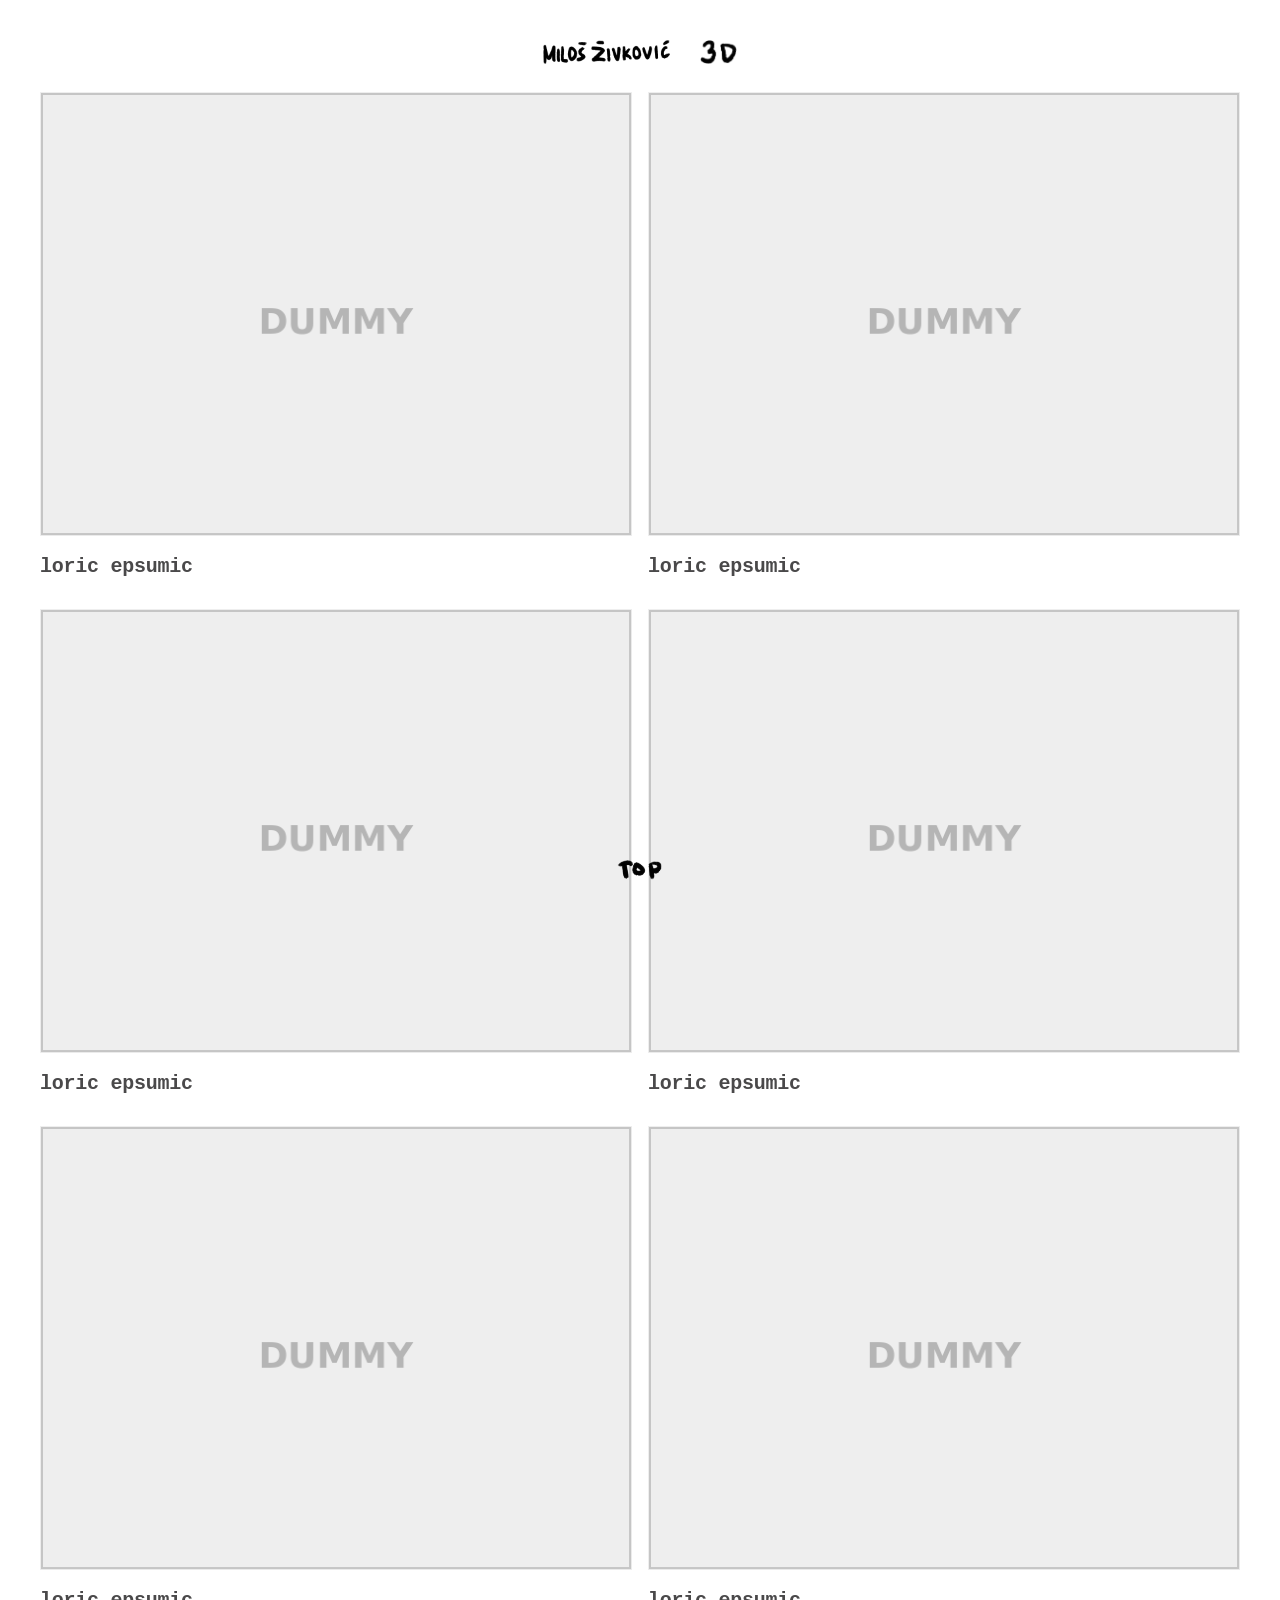
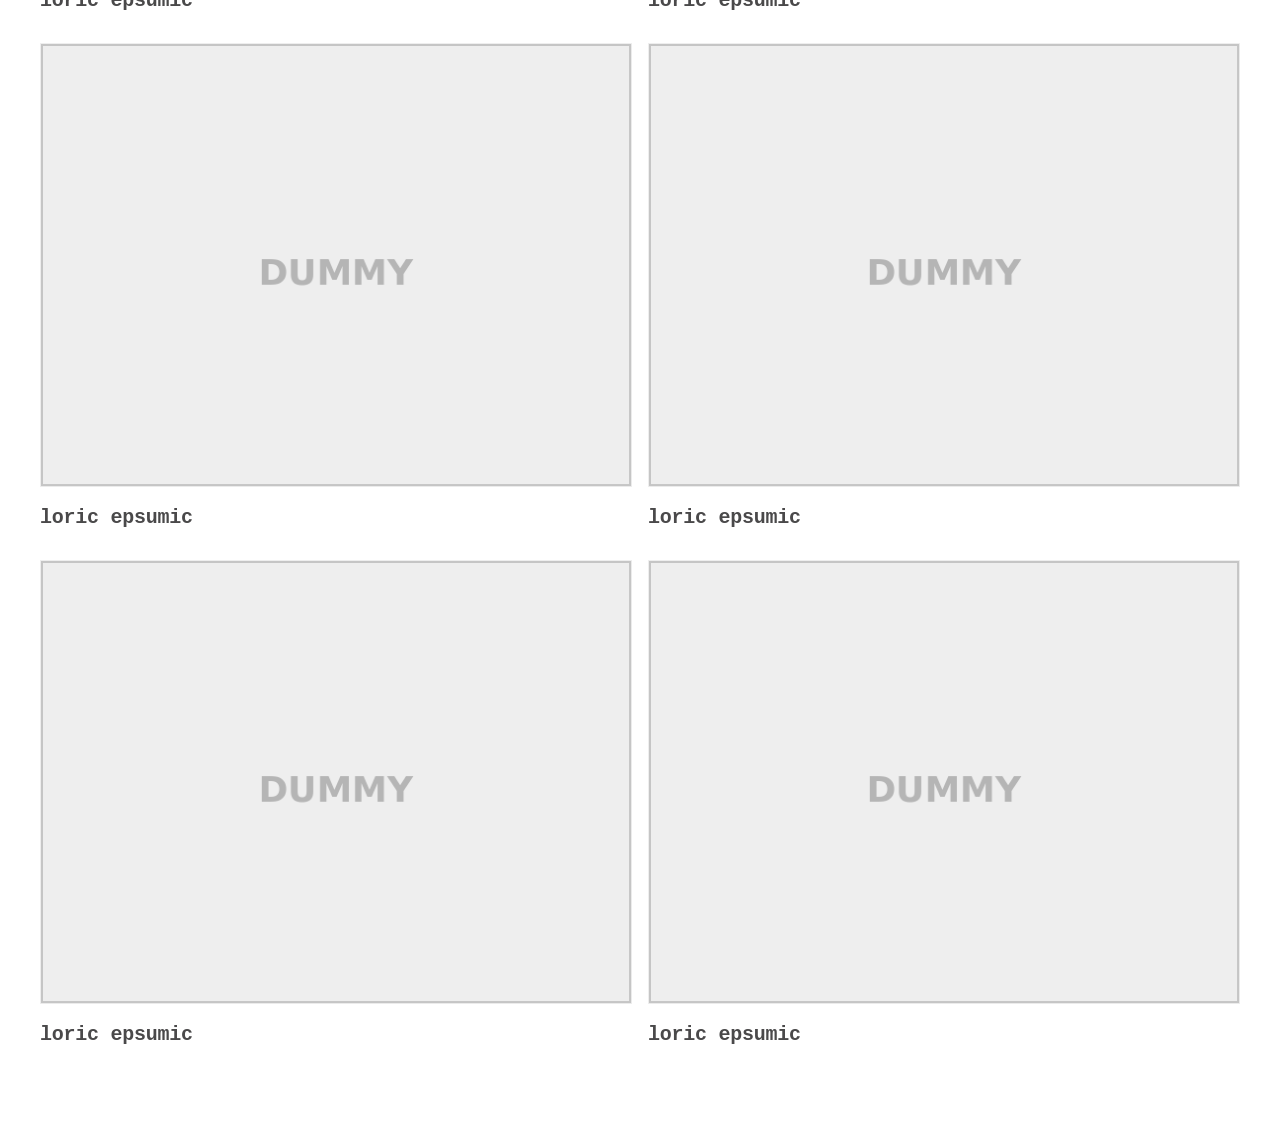
<file: 3d.html>
<!doctype html>

<html lang="en">
<head>
  <meta charset="utf-8">
  <meta name="viewport" content="width=device-width, initial-scale=1">
  <title>MILOŠ ŽIVKOVIĆ - 3D</title>
  <link rel="icon" type="image/png" href="favicon.png">
  <link rel="stylesheet" href="./styles.css">

  <style>
    .masonry {
      display: grid;
      grid-template-columns: repeat(2, minmax(0, 1fr));
      column-gap: 16px;
      width: 100%;
    }

    .masonry-column {
      display: flex;
      flex-direction: column;
      gap: 16px;
      min-width: 0;
    }

    /* IMAGE-BASED SUBPAGE HEADER */

    .subpage-header {
      display: flex;
      align-items: center;
      justify-content: center;
      gap: 30px;
      width: 100%;
      margin: 0 0 28px;
      white-space: nowrap;
    }

    .subpage-back {
      display: block;
      line-height: 0;
    }

    .subpage-back img {
      display: block;
      width: auto;
      height: 24px;
      max-width: none;
    }

    .subpage-title {
      display: block;
      line-height: 0;
    }

    .subpage-title img {
      display: block;
      width: auto;
      height: 24px;
      max-width: none;
    }

    .subpage-back:hover,
    .subpage-back:focus-visible {
      opacity: 0.65;
    }

    .subpage-back:focus-visible {
      outline: 2px solid var(--focus);
      outline-offset: 4px;
    }

    /* IMAGE LIGHTBOX */

    .image-toggle {
      display: none;
    }

    .image-lightbox {
      display: none;
      position: fixed;
      inset: 0;
      z-index: 9999;
      align-items: center;
      justify-content: center;
      background: rgba(0, 0, 0, 0.75);
    }

    .image-toggle:checked + .image-lightbox {
      display: flex;
    }

    .image-lightbox img {
      display: block;
      max-width: 90vw;
      max-height: 90vh;
      width: auto;
      height: auto;
      cursor: zoom-out;
    }

    .masonry-item > label {
      display: block;
      cursor: zoom-in;
    }

    .top-link {
      position: fixed;
      left: 50%;
      bottom: 20px;
      transform: translateX(-50%);
      display: block;
      line-height: 0;
    }

    .top-link img {
      display: block;
      width: auto;
      height: 20px;
      max-width: none;
    }

    @media (max-width: 899px) {
      .masonry {
        grid-template-columns: 1fr;
      }

      .subpage-header {
        gap: 16px;
        margin-bottom: 22px;
      }

      .subpage-back img,
      .subpage-title img {
        height: 39.2px;
      }
    }
  </style>

</head>

<body>

  <main class="subpage">


<header class="subpage-header">

  <a
    class="subpage-back"
    href="./"
    aria-label="MILOŠ ŽIVKOVIĆ"
  >
    <img
      src="./landing/milos.png"
      alt="MILOŠ ŽIVKOVIĆ"
    >
  </a>

  <span
    class="subpage-title"
    aria-label="3D DESIGN"
  >
    <img
      src="./landing/3d.png"
      alt="3D DESIGN"
    >
  </span>

</header>


<section
  class="masonry"
  aria-label="3D Design projects"
>

  <div class="masonry-column">

    <article class="masonry-item">

      <label for="image-1">
        <img src="./dummy.png" alt="PROJECT TITLE">
      </label>

      <div class="masonry-caption">
        <h2 class="masonry-title"></h2>
        <p class="masonry-description">loric epsumic</p>
      </div>

    </article>


    <article class="masonry-item">

      <label for="image-2">
        <img src="./dummy.png" alt="ANOTHER PROJECT">
      </label>

      <div class="masonry-caption">
        <h2 class="masonry-title"></h2>
        <p class="masonry-description">loric epsumic</p>
      </div>

    </article>


    <article class="masonry-item">

      <label for="image-3">
        <img src="./dummy.png" alt="PROJECT NAME">
      </label>

      <div class="masonry-caption">
        <h2 class="masonry-title"></h2>
        <p class="masonry-description">loric epsumic</p>
      </div>

    </article>


    <article class="masonry-item">

      <label for="image-4">
        <img src="./dummy.png" alt="IDENTITY DESIGN">
      </label>

      <div class="masonry-caption">
        <h2 class="masonry-title"></h2>
        <p class="masonry-description">loric epsumic</p>
      </div>

    </article>


    <article class="masonry-item">

      <label for="image-5">
        <img src="./dummy.png" alt="EDITORIAL PROJECT">
      </label>

      <div class="masonry-caption">
        <h2 class="masonry-title"></h2>
        <p class="masonry-description">loric epsumic</p>
      </div>

    </article>

  </div>


  <div class="masonry-column">

    <article class="masonry-item">

      <label for="image-6">
        <img src="./dummy.png" alt="POSTER SERIES">
      </label>

      <div class="masonry-caption">
        <h2 class="masonry-title"></h2>
        <p class="masonry-description">loric epsumic</p>
      </div>

    </article>


    <article class="masonry-item">

      <label for="image-7">
        <img src="./dummy.png" alt="ART DIRECTION">
      </label>

      <div class="masonry-caption">
        <h2 class="masonry-title"></h2>
        <p class="masonry-description">loric epsumic</p>
      </div>

    </article>


    <article class="masonry-item">

      <label for="image-8">
        <img src="./dummy.png" alt="EXHIBITION">
      </label>

      <div class="masonry-caption">
        <h2 class="masonry-title"></h2>
        <p class="masonry-description">loric epsumic</p>
      </div>

    </article>


    <article class="masonry-item">

      <label for="image-9">
        <img src="./dummy.png" alt="VISUAL SYSTEM">
      </label>

      <div class="masonry-caption">
        <h2 class="masonry-title"></h2>
        <p class="masonry-description">loric epsumic</p>
      </div>

    </article>


    <article class="masonry-item">

      <label for="image-10">
        <img src="./dummy.png" alt="VISUAL SYSTEM">
      </label>

      <div class="masonry-caption">
        <h2 class="masonry-title"></h2>
        <p class="masonry-description">loric epsumic</p>
      </div>

    </article>

  </div>

</section>


<a
  class="top-link"
  href="#"
  aria-label="TOP"
>
  <img
    src="./landing/top.png"
    alt="TOP"
  >
</a>


  </main>

  <input type="checkbox" class="image-toggle" id="image-1">
  <label class="image-lightbox" for="image-1">
    <img src="./dummy.png" alt="PROJECT TITLE">
  </label>

  <input type="checkbox" class="image-toggle" id="image-2">
  <label class="image-lightbox" for="image-2">
    <img src="./dummy.png" alt="ANOTHER PROJECT">
  </label>

  <input type="checkbox" class="image-toggle" id="image-3">
  <label class="image-lightbox" for="image-3">
    <img src="./dummy.png" alt="PROJECT NAME">
  </label>

  <input type="checkbox" class="image-toggle" id="image-4">
  <label class="image-lightbox" for="image-4">
    <img src="./dummy.png" alt="IDENTITY DESIGN">
  </label>

  <input type="checkbox" class="image-toggle" id="image-5">
  <label class="image-lightbox" for="image-5">
    <img src="./dummy.png" alt="EDITORIAL PROJECT">
  </label>

  <input type="checkbox" class="image-toggle" id="image-6">
  <label class="image-lightbox" for="image-6">
    <img src="./dummy.png" alt="POSTER SERIES">
  </label>

  <input type="checkbox" class="image-toggle" id="image-7">
  <label class="image-lightbox" for="image-7">
    <img src="./dummy.png" alt="ART DIRECTION">
  </label>

  <input type="checkbox" class="image-toggle" id="image-8">
  <label class="image-lightbox" for="image-8">
    <img src="./dummy.png" alt="EXHIBITION">
  </label>

  <input type="checkbox" class="image-toggle" id="image-9">
  <label class="image-lightbox" for="image-9">
    <img src="./dummy.png" alt="VISUAL SYSTEM">
  </label>

  <input type="checkbox" class="image-toggle" id="image-10">
  <label class="image-lightbox" for="image-10">
    <img src="./dummy.png" alt="VISUAL SYSTEM">
  </label>

</body>
</html>
</file>
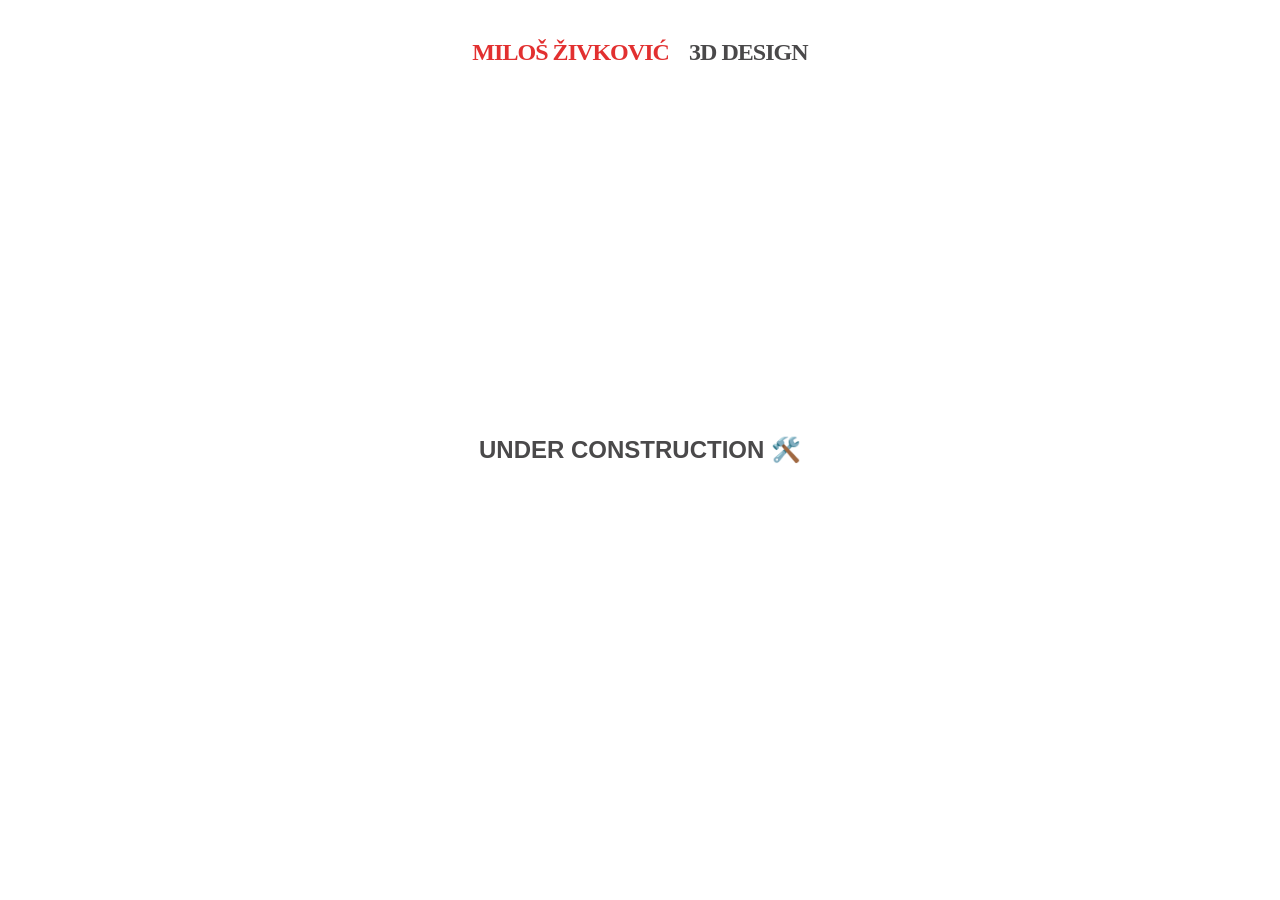
<file: 3d_CONSTRUCTION.html>
<!doctype html>
<html lang="en">
<head>
  <meta charset="utf-8">
  <meta name="viewport" content="width=device-width, initial-scale=1">
  <title>MILOŠ ŽIVKOVIĆ - 3D</title>
  <link rel="icon" type="image/png" href="favicon.png">
  <link rel="stylesheet" href="./styles.css">

  <style>
    .masonry {
      display: grid;
      grid-template-columns: repeat(2, minmax(0, 1fr));
      column-gap: 16px;
      width: 100%;
    }

    .masonry-column {
      display: flex;
      flex-direction: column;
      gap: 16px;
      min-width: 0;
    }

    .construction {
      position: fixed;
      top: 50%;
      left: 50%;
      transform: translate(-50%, -50%);
      z-index: 100;
      color: #4a494a;
      font-family: "Montserrat", Arial, sans-serif;
      font-size: 24px;
      font-weight: 900;
      line-height: 1;
      white-space: nowrap;
    }

    @media (max-width: 899px) {
      .masonry {
        grid-template-columns: 1fr;
      }

      .construction {
        font-size: 19.2px;
      }
    }
  </style>
</head>

<body>

  <main class="subpage">

    <header class="subpage-header">

      <a
        class="subpage-back"
        href="./"
      >
        MILOŠ ŽIVKOVIĆ
      </a>

      <span class="subpage-title">
        3D DESIGN
      </span>

    </header>


    <div class="construction">
      UNDER CONSTRUCTION 🛠️
    </div>


  </main>

</body>
</html>
</file>
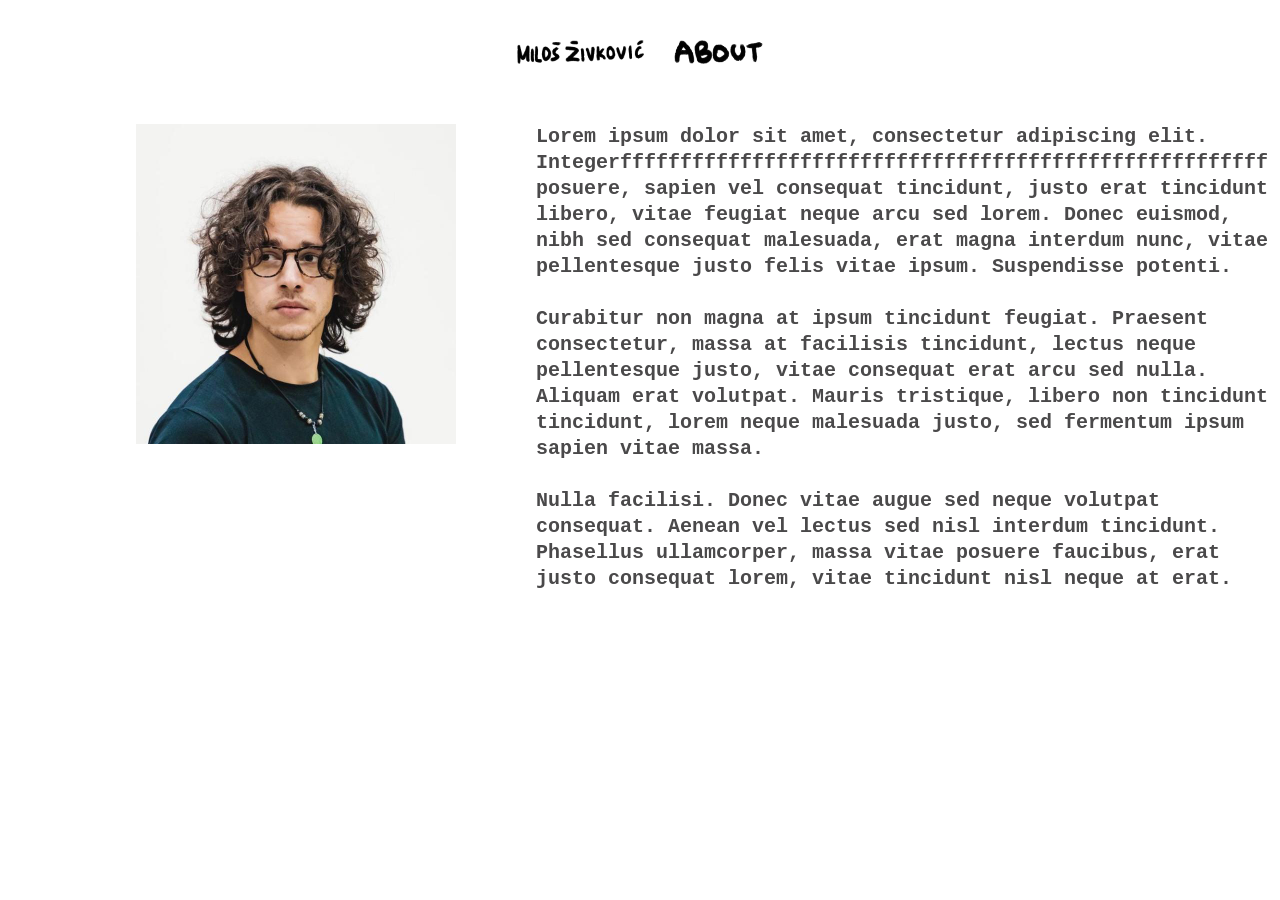
<file: about.html>
<!doctype html>

<html lang="en">
<head>
  <meta charset="utf-8">
  <meta name="viewport" content="width=device-width, initial-scale=1">
  <title>MILOŠ ŽIVKOVIĆ - ABOUT</title>
  <link rel="icon" type="image/png" href="favicon.png">
  <link rel="stylesheet" href="./styles.css">

  <style>
    html, body {
      width: 100%;
      min-height: 100%;
      margin: 0;
    }

    /* IMAGE-BASED SUBPAGE HEADER */

    .subpage-header {
      display: flex;
      align-items: center;
      justify-content: center;
      gap: 30px;
      width: 100%;
      margin: 0 0 28px;
      white-space: nowrap;
    }

    .subpage-back {
      display: block;
      line-height: 0;
    }

    .subpage-back img {
      display: block;
      width: auto;
      height: 24px;
      max-width: none;
    }

    .subpage-title {
      display: block;
      line-height: 0;
    }

    .subpage-title img {
      display: block;
      width: auto;
      height: 24px;
      max-width: none;
    }

    .subpage-back:hover,
    .subpage-back:focus-visible {
      opacity: 0.65;
    }

    .subpage-back:focus-visible {
      outline: 2px solid var(--focus);
      outline-offset: 4px;
    }

    .about-content {
      display: flex;
      align-items: flex-start;
      justify-content: center;
      gap: 80px;
      margin: 60px auto 0;
      width: min(1500px, calc(100% - 32px));
      transform: translateX(80px);
      text-align: left;
      font-family: "Courier New", Courier, monospace;
      white-space: normal;
    }

    .about-photo {
      display: block;
      flex: 0 0 320px;
      width: 320px;
      height: auto;
    }

    .about-bio {
      flex: 1;
      margin: 0 30px 0 0;
      color: #4a494a;
      font-size: 20px;
      line-height: 1.3;
      font-weight: 800;
    }

    @media (max-width: 899px) {
      .subpage {
        padding-top: 32px;
      }

      .subpage-header {
        gap: 16px;
        margin-bottom: 22px;
      }

      .subpage-back img,
      .subpage-title img {
        height: 39.2px;
      }

      .about-content {
        flex-direction: column;
        align-items: center;
        gap: 24px;
        margin-top: 60px;
        width: calc(100% - 32px);
        transform: none;
      }

      .about-photo {
        width: min(320px, 100%);
        flex-basis: auto;
      }

      .about-bio {
        width: 100%;
        margin-right: 30px;
        font-size: 14px;
        line-height: 1.3;
        text-align: left;
      }
    }
  </style>

</head>

<body>

  <main class="subpage">


<header class="subpage-header">

  <a
    class="subpage-back"
    href="./"
    aria-label="MILOŠ ŽIVKOVIĆ"
  >
    <img
      src="./landing/milos.png"
      alt="MILOŠ ŽIVKOVIĆ"
    >
  </a>

  <span
    class="subpage-title"
    aria-label="ABOUT"
  >
    <img
      src="./landing/about.png"
      alt="ABOUT"
    >
  </span>

</header>


<section class="about-content">

  <img
    class="about-photo"
    src="./pfp.jpeg"
    alt=""
  >

  <p class="about-bio">
    Lorem ipsum dolor sit amet, consectetur adipiscing elit. Integerffffffffffffffffffffffffffffffffffffffffffffffffffffff
    posuere, sapien vel consequat tincidunt, justo erat tincidunt
    libero, vitae feugiat neque arcu sed lorem. Donec euismod, nibh
    sed consequat malesuada, erat magna interdum nunc, vitae
    pellentesque justo felis vitae ipsum. Suspendisse potenti.
    <br><br>
    Curabitur non magna at ipsum tincidunt feugiat. Praesent
    consectetur, massa at facilisis tincidunt, lectus neque
    pellentesque justo, vitae consequat erat arcu sed nulla. Aliquam
    erat volutpat. Mauris tristique, libero non tincidunt tincidunt,
    lorem neque malesuada justo, sed fermentum ipsum sapien vitae
    massa.
    <br><br>
    Nulla facilisi. Donec vitae augue sed neque volutpat consequat.
    Aenean vel lectus sed nisl interdum tincidunt. Phasellus
    ullamcorper, massa vitae posuere faucibus, erat justo consequat
    lorem, vitae tincidunt nisl neque at erat.
  </p>

</section>


  </main>

</body>
</html>
</file>
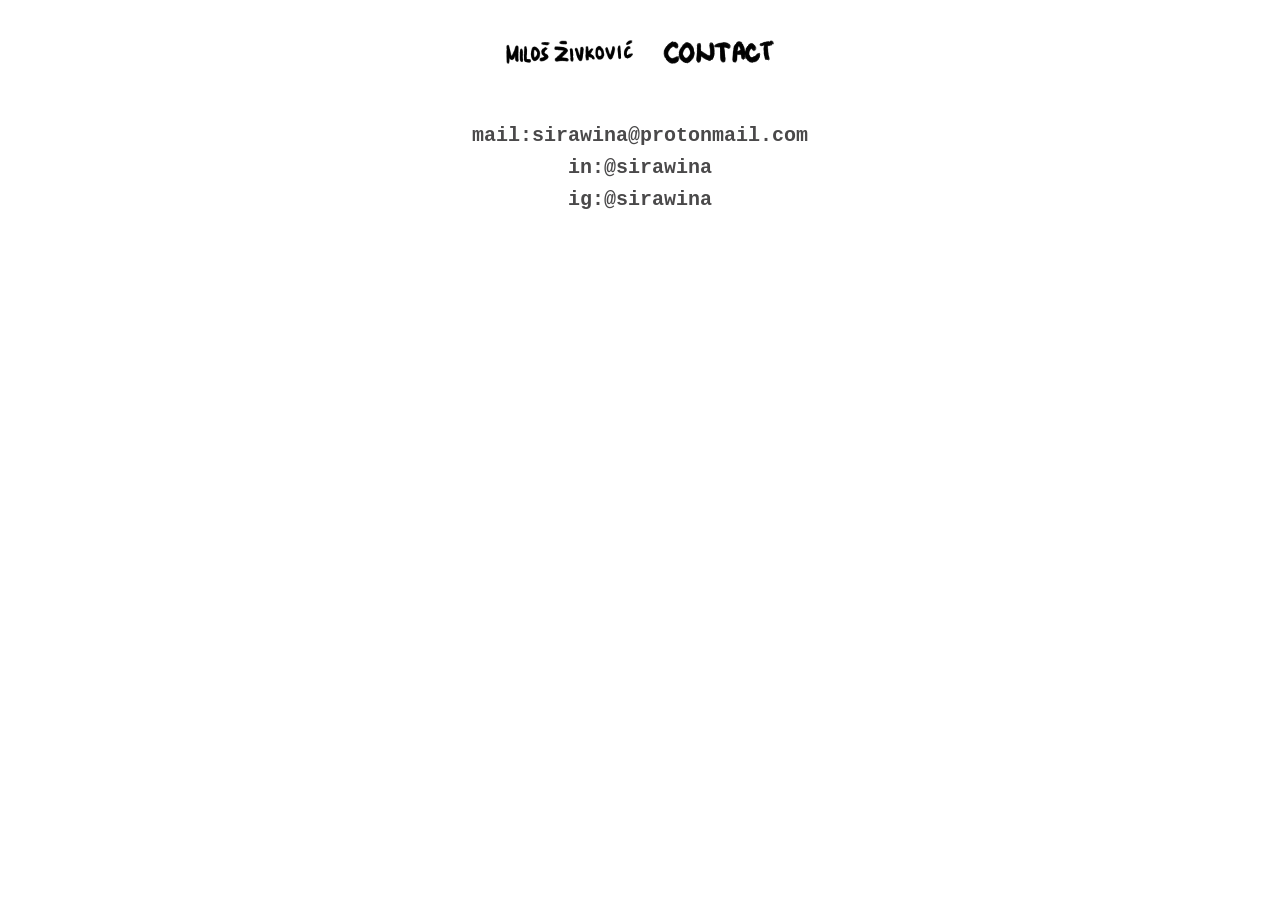
<file: contact.html>
<!doctype html>

<html lang="en">
<head>
  <meta charset="utf-8">
  <meta name="viewport" content="width=device-width, initial-scale=1">
  <title>MILOŠ ŽIVKOVIĆ - CONTACT</title>
  <link rel="icon" type="image/png" href="favicon.png">
  <link rel="stylesheet" href="./styles.css">

  <style>
    html, body {
      width: 100%;
      min-height: 100%;
      margin: 0;
    }

    /* IMAGE-BASED SUBPAGE HEADER */

    .subpage-header {
      display: flex;
      align-items: center;
      justify-content: center;
      gap: 30px;
      width: 100%;
      margin: 0 0 28px;
      white-space: nowrap;
    }

    .subpage-back {
      display: block;
      line-height: 0;
    }

    .subpage-back img {
      display: block;
      width: auto;
      height: 24px;
      max-width: none;
    }

    .subpage-title {
      display: block;
      line-height: 0;
    }

    .subpage-title img {
      display: block;
      width: auto;
      height: 24px;
      max-width: none;
    }

    .subpage-back:hover,
    .subpage-back:focus-visible {
      opacity: 0.65;
    }

    .subpage-back:focus-visible {
      outline: 2px solid var(--focus);
      outline-offset: 4px;
    }

    .contact-links {
      display: flex;
      flex-direction: column;
      align-items: center;
      gap: 8px;

      margin-top: 60px;

      color: #4a494a;

      font-family: "Courier New Bold", Courier, monospace;
      font-size: 20px;
      line-height: 1.2;
      font-weight: 800;

      white-space: nowrap;
    }

    @media (max-width: 899px) {
      .subpage {
        padding-top: 32px;
      }

      .subpage-header {
        gap: 16px;
        margin-bottom: 22px;
      }

      .subpage-back img,
      .subpage-title img {
        height: 39.2px;
      }

      .contact-links {
        margin-top: 60px;
        font-size: 16px;
      }
    }
  </style>

</head>

<body>

  <main class="subpage">


<header class="subpage-header">

  <a
    class="subpage-back"
    href="./"
    aria-label="MILOŠ ŽIVKOVIĆ"
  >
    <img
      src="./landing/milos.png"
      alt="MILOŠ ŽIVKOVIĆ"
    >
  </a>

  <span
    class="subpage-title"
    aria-label="CONTACT"
  >
    <img
      src="./landing/contact.png"
      alt="CONTACT"
    >
  </span>

</header>


<div class="contact-links">
  <div>mail:sirawina@protonmail.com</div>
  <div>in:@sirawina</div>
  <div>ig:@sirawina</div>
</div>


  </main>

</body>
</html>
</file>
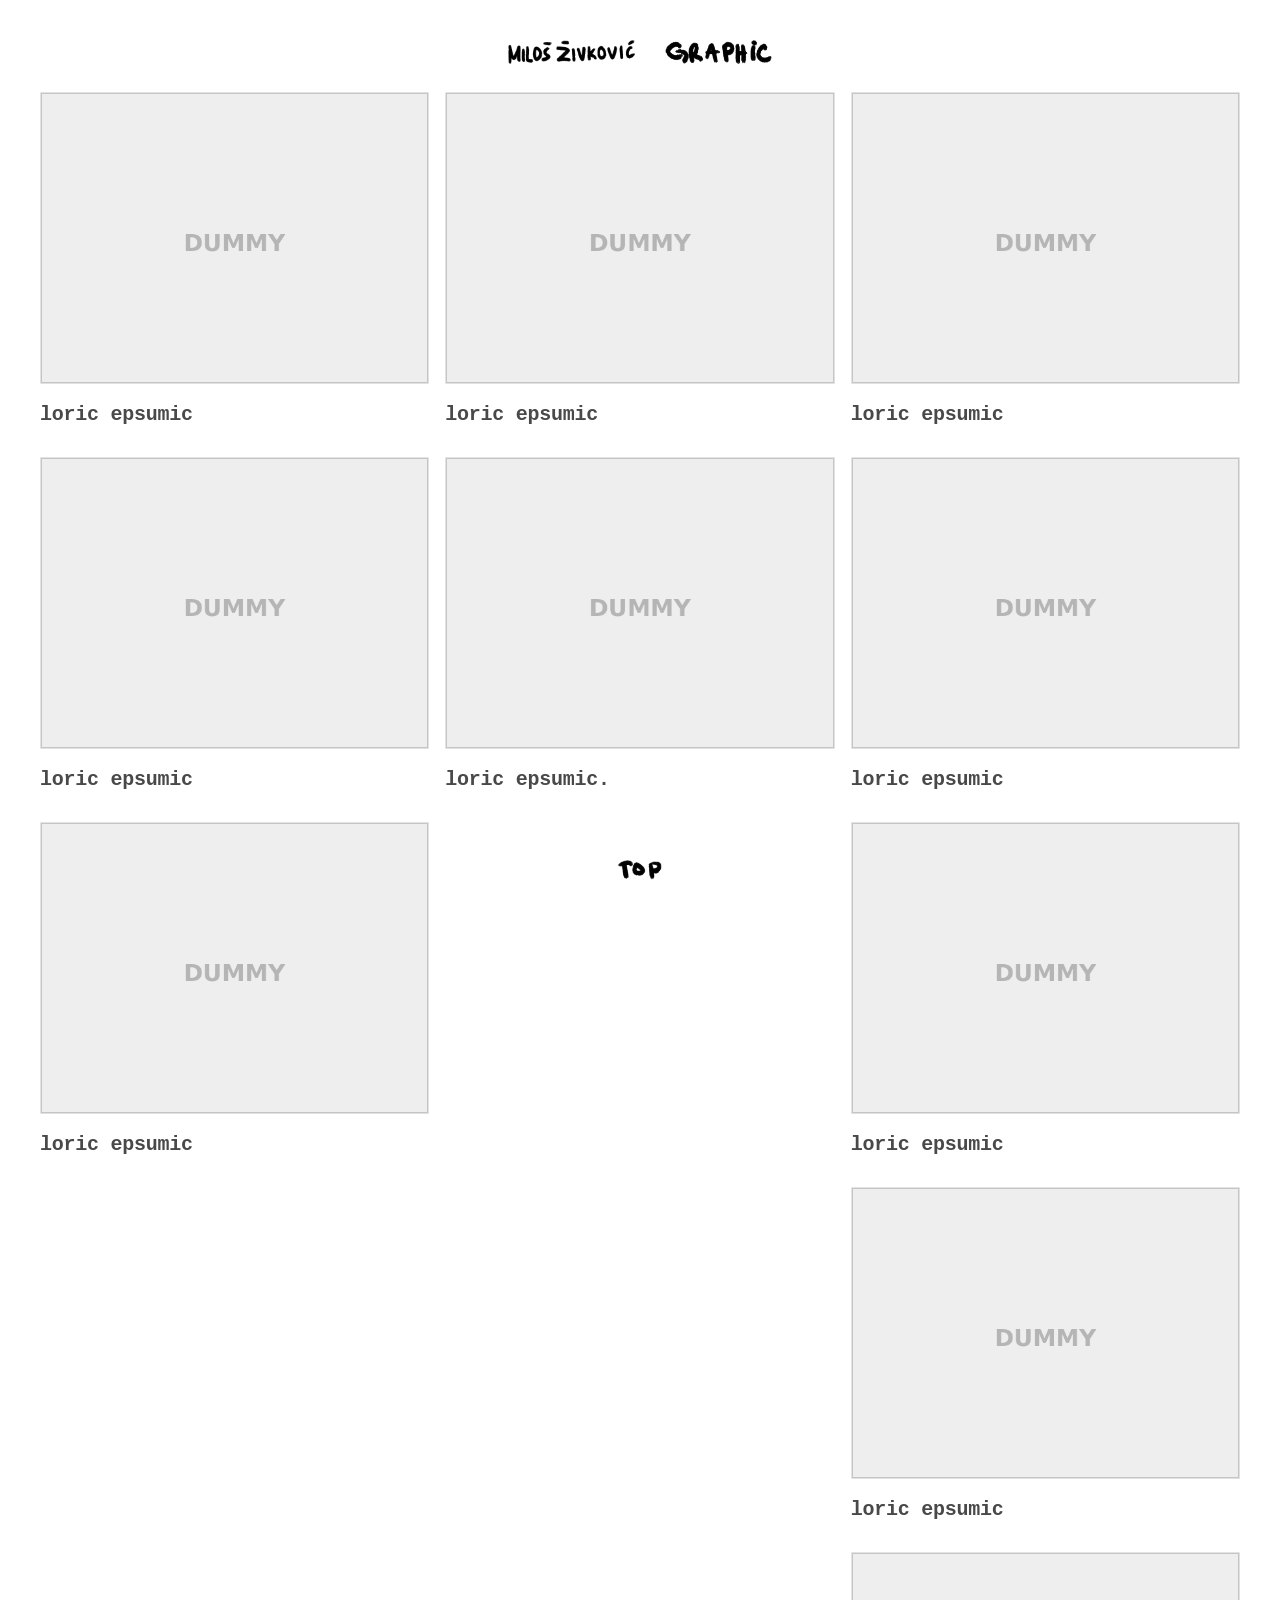
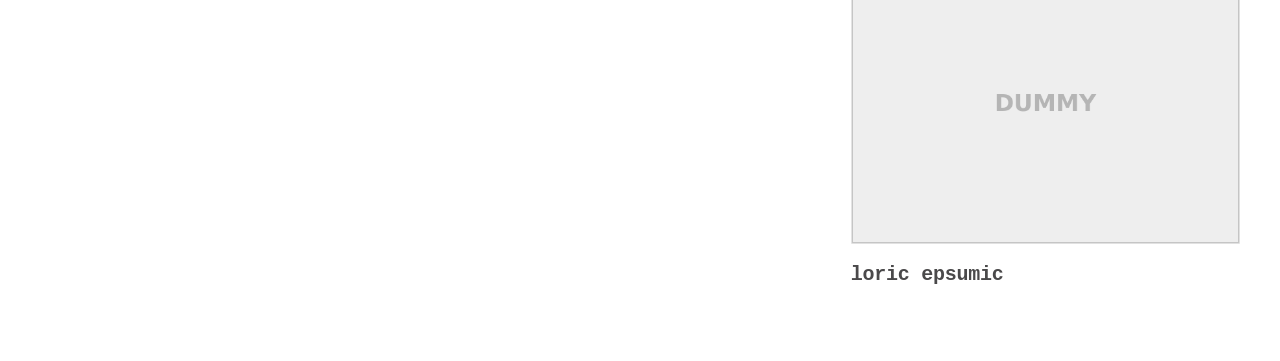
<file: graphic.html>
<!doctype html>

<html lang="en">
<head>
  <meta charset="utf-8">
  <meta name="viewport" content="width=device-width, initial-scale=1">
  <title>MILOŠ ŽIVKOVIĆ - GRAPHIC</title>
  <link rel="icon" type="image/png" href="favicon.png">
  <link rel="stylesheet" href="./styles.css">

  <style>
    .masonry {
      display: grid;
      grid-template-columns: repeat(3, minmax(0, 1fr));
      column-gap: 16px;
      width: 100%;
    }

    .masonry-column {
      display: flex;
      flex-direction: column;
      gap: 16px;
      min-width: 0;
    }

    /* IMAGE-BASED SUBPAGE HEADER */

    .subpage-header {
      display: flex;
      align-items: center;
      justify-content: center;
      gap: 30px;
      width: 100%;
      margin: 0 0 28px;
      white-space: nowrap;
    }

    .subpage-back {
      display: block;
      line-height: 0;
    }

    .subpage-back img {
      display: block;
      width: auto;
      height: 24px;
      max-width: none;
    }

    .subpage-title {
      display: block;
      line-height: 0;
    }

    .subpage-title img {
      display: block;
      width: auto;
      height: 24px;
      max-width: none;
    }

    .subpage-back:hover,
    .subpage-back:focus-visible {
      opacity: 0.65;
    }

    .subpage-back:focus-visible {
      outline: 2px solid var(--focus);
      outline-offset: 4px;
    }

    /* IMAGE LIGHTBOX */

    .image-toggle {
      display: none;
    }

    .image-lightbox {
      display: none;
      position: fixed;
      inset: 0;
      z-index: 9999;
      align-items: center;
      justify-content: center;
      background: rgba(0, 0, 0, 0.75);
    }

    .image-toggle:checked + .image-lightbox {
      display: flex;
    }

    .image-lightbox img {
      display: block;
      max-width: 90vw;
      max-height: 90vh;
      width: auto;
      height: auto;
      cursor: zoom-out;
    }

    .masonry-item > label {
      display: block;
      cursor: zoom-in;
    }

    .top-link {
      position: fixed;
      left: 50%;
      bottom: 20px;
      transform: translateX(-50%);
      display: block;
      line-height: 0;
    }

    .top-link img {
      display: block;
      width: auto;
      height: 20px;
      max-width: none;
    }

    @media (max-width: 899px) {
      .masonry {
        grid-template-columns: 1fr;
      }

      .subpage-header {
        gap: 16px;
        margin-bottom: 22px;
      }

      .subpage-back img,
      .subpage-title img {
        height: 39.2px;
      }
    }
  </style>

</head>

<body>

  <main class="subpage">


<header class="subpage-header">

  <a
    class="subpage-back"
    href="./"
    aria-label="MILOŠ ŽIVKOVIĆ"
  >
    <img
      src="./landing/milos.png"
      alt="MILOŠ ŽIVKOVIĆ"
    >
  </a>

  <span
    class="subpage-title"
    aria-label="GRAPHIC DESIGN"
  >
    <img
      src="./landing/graphic.png"
      alt="GRAPHIC DESIGN"
    >
  </span>

</header>


<section
  class="masonry"
  aria-label="GRAPHIC projects"
>


  <!-- START COLUMN 1 -->

  <div class="masonry-column">

    <article class="masonry-item">

      <label for="image-1">
        <img
          src="./dummy.png"
          alt="PROJECT TITLE"
        >
      </label>

      <div class="masonry-caption">

        <h2 class="masonry-title"></h2>

        <p class="masonry-description">
          loric epsumic
        </p>

      </div>

    </article>


    <article class="masonry-item">

      <label for="image-2">
        <img
          src="./dummy.png"
          alt="ANOTHER PROJECT"
        >
      </label>

      <div class="masonry-caption">

        <h2 class="masonry-title"></h2>

        <p class="masonry-description">
          loric epsumic
        </p>

      </div>

    </article>


    <article class="masonry-item">

      <label for="image-3">
        <img
          src="./dummy.png"
          alt="PROJECT NAME"
        >
      </label>

      <div class="masonry-caption">

        <h2 class="masonry-title"></h2>

        <p class="masonry-description">
          loric epsumic
        </p>

      </div>

    </article>

  </div>


  <!-- START COLUMN 2 -->

  <div class="masonry-column">

    <article class="masonry-item">

      <label for="image-4">
        <img
          src="./dummy.png"
          alt="IDENTITY DESIGN"
        >
      </label>

      <div class="masonry-caption">

        <h2 class="masonry-title"></h2>

        <p class="masonry-description">
          loric epsumic
        </p>

      </div>

    </article>


    <article class="masonry-item">

      <label for="image-5">
        <img
          src="./dummy.png"
          alt="EDITORIAL PROJECT"
        >
      </label>

      <div class="masonry-caption">

        <h2 class="masonry-title"></h2>

        <p class="masonry-description">
          loric epsumic.
        </p>

      </div>

    </article>

  </div>


  <!-- START COLUMN 3 -->

  <div class="masonry-column">

    <article class="masonry-item">

      <label for="image-6">
        <img
          src="./dummy.png"
          alt="POSTER SERIES"
        >
      </label>

      <div class="masonry-caption">

        <h2 class="masonry-title"></h2>

        <p class="masonry-description">
          loric epsumic
        </p>

      </div>

    </article>


    <article class="masonry-item">

      <label for="image-7">
        <img
          src="./dummy.png"
          alt="ART DIRECTION"
        >
      </label>

      <div class="masonry-caption">

        <h2 class="masonry-title"></h2>

        <p class="masonry-description">
          loric epsumic
        </p>

      </div>

    </article>


    <article class="masonry-item">

      <label for="image-8">
        <img
          src="./dummy.png"
          alt="EXHIBITION"
        >
      </label>

      <div class="masonry-caption">

        <h2 class="masonry-title"></h2>

        <p class="masonry-description">
          loric epsumic
        </p>

      </div>

    </article>


    <article class="masonry-item">

      <label for="image-9">
        <img
          src="./dummy.png"
          alt="VISUAL SYSTEM"
        >
      </label>

      <div class="masonry-caption">

        <h2 class="masonry-title"></h2>

        <p class="masonry-description">
          loric epsumic
        </p>

      </div>

    </article>


    <article class="masonry-item">

      <label for="image-10">
        <img
          src="./dummy.png"
          alt="VISUAL SYSTEM"
        >
      </label>

      <div class="masonry-caption">

        <h2 class="masonry-title"></h2>

        <p class="masonry-description">
          loric epsumic
        </p>

      </div>

    </article>

  </div>

</section>


<a
  class="top-link"
  href="#"
  aria-label="TOP"
>
  <img
    src="./landing/top.png"
    alt="TOP"
  >
</a>


  </main>

  <!-- IMAGE LIGHTBOXES -->

  <input type="checkbox" class="image-toggle" id="image-1">
  <label class="image-lightbox" for="image-1">
    <img src="./dummy.png" alt="PROJECT TITLE">
  </label>

  <input type="checkbox" class="image-toggle" id="image-2">
  <label class="image-lightbox" for="image-2">
    <img src="./dummy.png" alt="ANOTHER PROJECT">
  </label>

  <input type="checkbox" class="image-toggle" id="image-3">
  <label class="image-lightbox" for="image-3">
    <img src="./dummy.png" alt="PROJECT NAME">
  </label>

  <input type="checkbox" class="image-toggle" id="image-4">
  <label class="image-lightbox" for="image-4">
    <img src="./dummy.png" alt="IDENTITY DESIGN">
  </label>

  <input type="checkbox" class="image-toggle" id="image-5">
  <label class="image-lightbox" for="image-5">
    <img src="./dummy.png" alt="EDITORIAL PROJECT">
  </label>

  <input type="checkbox" class="image-toggle" id="image-6">
  <label class="image-lightbox" for="image-6">
    <img src="./dummy.png" alt="POSTER SERIES">
  </label>

  <input type="checkbox" class="image-toggle" id="image-7">
  <label class="image-lightbox" for="image-7">
    <img src="./dummy.png" alt="ART DIRECTION">
  </label>

  <input type="checkbox" class="image-toggle" id="image-8">
  <label class="image-lightbox" for="image-8">
    <img src="./dummy.png" alt="EXHIBITION">
  </label>

  <input type="checkbox" class="image-toggle" id="image-9">
  <label class="image-lightbox" for="image-9">
    <img src="./dummy.png" alt="VISUAL SYSTEM">
  </label>

  <input type="checkbox" class="image-toggle" id="image-10">
  <label class="image-lightbox" for="image-10">
    <img src="./dummy.png" alt="VISUAL SYSTEM">
  </label>

</body>
</html>
</file>
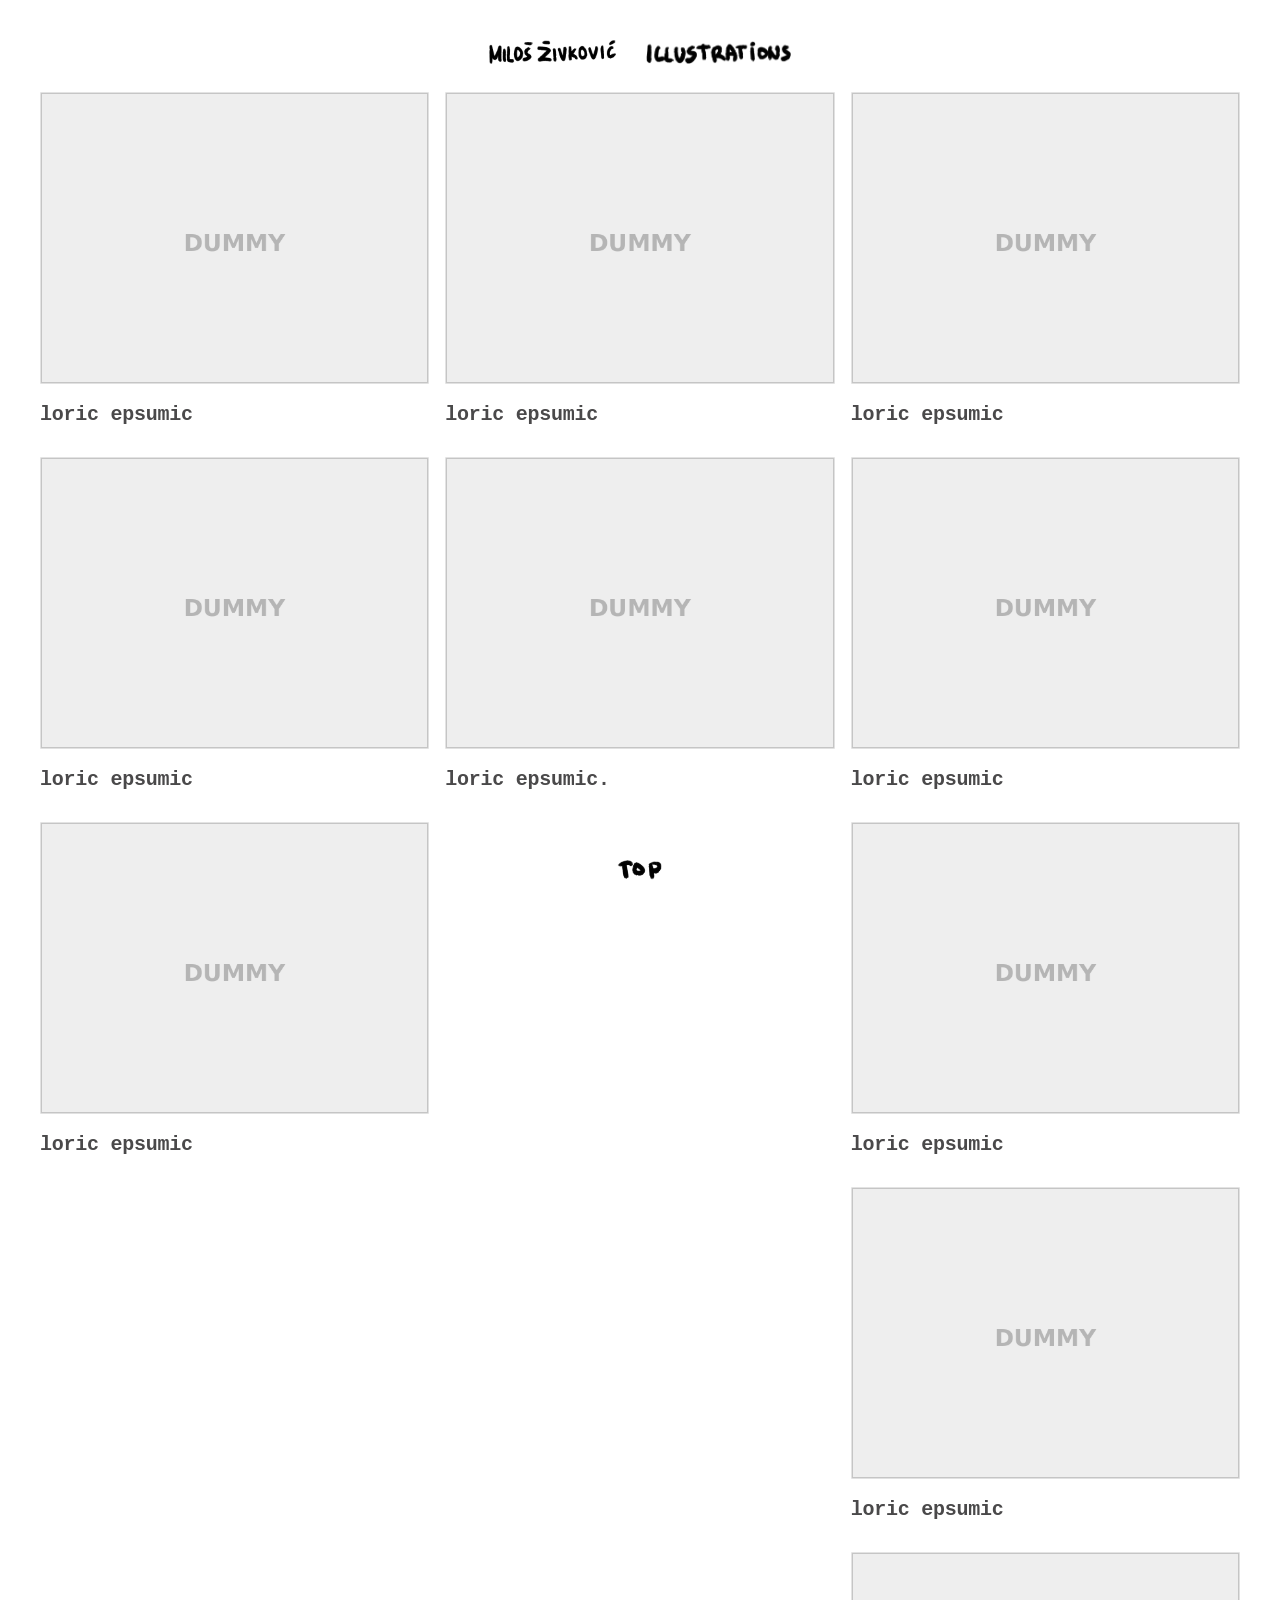
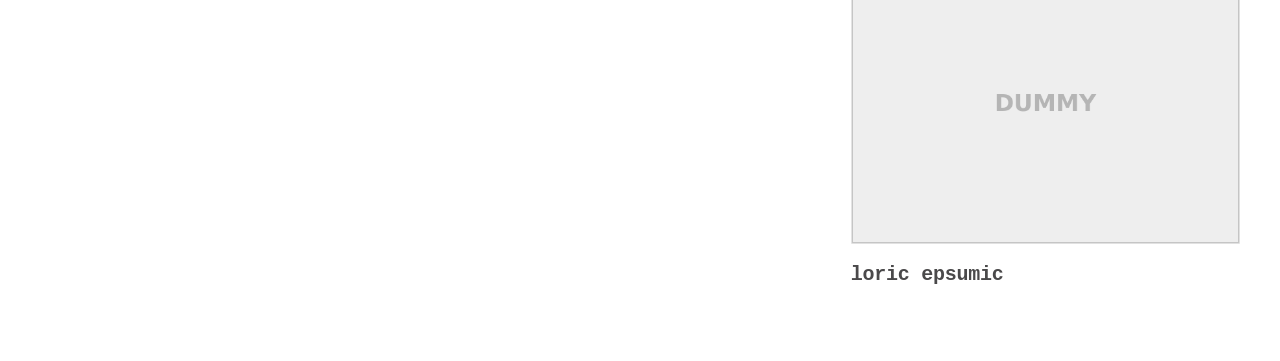
<file: illustration.html>
<!doctype html>

<html lang="en">
<head>
  <meta charset="utf-8">
  <meta name="viewport" content="width=device-width, initial-scale=1">
  <title>MILOŠ ŽIVKOVIĆ - ILLUSTRATION</title>
  <link rel="icon" type="image/png" href="favicon.png">
  <link rel="stylesheet" href="./styles.css">

  <style>
    .masonry {
      display: grid;
      grid-template-columns: repeat(3, minmax(0, 1fr));
      column-gap: 16px;
      width: 100%;
    }

    .masonry-column {
      display: flex;
      flex-direction: column;
      gap: 16px;
      min-width: 0;
    }

    /* IMAGE-BASED SUBPAGE HEADER */

    .subpage-header {
      display: flex;
      align-items: center;
      justify-content: center;
      gap: 30px;
      width: 100%;
      margin: 0 0 28px;
      white-space: nowrap;
    }

    .subpage-back {
      display: block;
      line-height: 0;
    }

    .subpage-back img {
      display: block;
      width: auto;
      height: 24px;
      max-width: none;
    }

    .subpage-title {
      display: block;
      line-height: 0;
    }

    .subpage-title img {
      display: block;
      width: auto;
      height: 24px;
      max-width: none;
    }

    .subpage-back:hover,
    .subpage-back:focus-visible {
      opacity: 0.65;
    }

    .subpage-back:focus-visible {
      outline: 2px solid var(--focus);
      outline-offset: 4px;
    }

    /* IMAGE LIGHTBOX */

    .image-toggle {
      display: none;
    }

    .image-lightbox {
      display: none;
      position: fixed;
      inset: 0;
      z-index: 9999;
      align-items: center;
      justify-content: center;
      background: rgba(0, 0, 0, 0.75);
    }

    .image-toggle:checked + .image-lightbox {
      display: flex;
    }

    .image-lightbox img {
      display: block;
      max-width: 90vw;
      max-height: 90vh;
      width: auto;
      height: auto;
      cursor: zoom-out;
    }

    .masonry-item > label {
      display: block;
      cursor: zoom-in;
    }

    .top-link {
      position: fixed;
      left: 50%;
      bottom: 20px;
      transform: translateX(-50%);
      display: block;
      line-height: 0;
    }

    .top-link img {
      display: block;
      width: auto;
      height: 20px;
      max-width: none;
    }

    @media (max-width: 899px) {
      .masonry {
        grid-template-columns: 1fr;
      }

      .subpage-header {
        gap: 16px;
        margin-bottom: 22px;
      }

      .subpage-back img,
      .subpage-title img {
        height: 39.2px;
      }
    }
  </style>

</head>

<body>

  <main class="subpage">


<header class="subpage-header">

  <a
    class="subpage-back"
    href="./"
    aria-label="MILOŠ ŽIVKOVIĆ"
  >
    <img
      src="./landing/milos.png"
      alt="MILOŠ ŽIVKOVIĆ"
    >
  </a>

  <span
    class="subpage-title"
    aria-label="ILLUSTRATION"
  >
    <img
      src="./landing/illustration.png"
      alt="ILLUSTRATION"
    >
  </span>

</header>


<section
  class="masonry"
  aria-label="ILLUSTRATION projects"
>

  <div class="masonry-column">

    <article class="masonry-item">

      <label for="image-1">
        <img src="./dummy.png" alt="PROJECT TITLE">
      </label>

      <div class="masonry-caption">
        <h2 class="masonry-title"></h2>
        <p class="masonry-description">loric epsumic</p>
      </div>

    </article>


    <article class="masonry-item">

      <label for="image-2">
        <img src="./dummy.png" alt="ANOTHER PROJECT">
      </label>

      <div class="masonry-caption">
        <h2 class="masonry-title"></h2>
        <p class="masonry-description">loric epsumic</p>
      </div>

    </article>


    <article class="masonry-item">

      <label for="image-3">
        <img src="./dummy.png" alt="PROJECT NAME">
      </label>

      <div class="masonry-caption">
        <h2 class="masonry-title"></h2>
        <p class="masonry-description">loric epsumic</p>
      </div>

    </article>

  </div>


  <div class="masonry-column">

    <article class="masonry-item">

      <label for="image-4">
        <img src="./dummy.png" alt="IDENTITY DESIGN">
      </label>

      <div class="masonry-caption">
        <h2 class="masonry-title"></h2>
        <p class="masonry-description">loric epsumic</p>
      </div>

    </article>


    <article class="masonry-item">

      <label for="image-5">
        <img src="./dummy.png" alt="EDITORIAL PROJECT">
      </label>

      <div class="masonry-caption">
        <h2 class="masonry-title"></h2>
        <p class="masonry-description">loric epsumic.</p>
      </div>

    </article>

  </div>


  <div class="masonry-column">

    <article class="masonry-item">

      <label for="image-6">
        <img src="./dummy.png" alt="POSTER SERIES">
      </label>

      <div class="masonry-caption">
        <h2 class="masonry-title"></h2>
        <p class="masonry-description">loric epsumic</p>
      </div>

    </article>


    <article class="masonry-item">

      <label for="image-7">
        <img src="./dummy.png" alt="ART DIRECTION">
      </label>

      <div class="masonry-caption">
        <h2 class="masonry-title"></h2>
        <p class="masonry-description">loric epsumic</p>
      </div>

    </article>


    <article class="masonry-item">

      <label for="image-8">
        <img src="./dummy.png" alt="EXHIBITION">
      </label>

      <div class="masonry-caption">
        <h2 class="masonry-title"></h2>
        <p class="masonry-description">loric epsumic</p>
      </div>

    </article>


    <article class="masonry-item">

      <label for="image-9">
        <img src="./dummy.png" alt="VISUAL SYSTEM">
      </label>

      <div class="masonry-caption">
        <h2 class="masonry-title"></h2>
        <p class="masonry-description">loric epsumic</p>
      </div>

    </article>


    <article class="masonry-item">

      <label for="image-10">
        <img src="./dummy.png" alt="VISUAL SYSTEM">
      </label>

      <div class="masonry-caption">
        <h2 class="masonry-title"></h2>
        <p class="masonry-description">loric epsumic</p>
      </div>

    </article>

  </div>

</section>


<a
  class="top-link"
  href="#"
  aria-label="TOP"
>
  <img
    src="./landing/top.png"
    alt="TOP"
  >
</a>


  </main>

  <input type="checkbox" class="image-toggle" id="image-1">
  <label class="image-lightbox" for="image-1">
    <img src="./dummy.png" alt="PROJECT TITLE">
  </label>

  <input type="checkbox" class="image-toggle" id="image-2">
  <label class="image-lightbox" for="image-2">
    <img src="./dummy.png" alt="ANOTHER PROJECT">
  </label>

  <input type="checkbox" class="image-toggle" id="image-3">
  <label class="image-lightbox" for="image-3">
    <img src="./dummy.png" alt="PROJECT NAME">
  </label>

  <input type="checkbox" class="image-toggle" id="image-4">
  <label class="image-lightbox" for="image-4">
    <img src="./dummy.png" alt="IDENTITY DESIGN">
  </label>

  <input type="checkbox" class="image-toggle" id="image-5">
  <label class="image-lightbox" for="image-5">
    <img src="./dummy.png" alt="EDITORIAL PROJECT">
  </label>

  <input type="checkbox" class="image-toggle" id="image-6">
  <label class="image-lightbox" for="image-6">
    <img src="./dummy.png" alt="POSTER SERIES">
  </label>

  <input type="checkbox" class="image-toggle" id="image-7">
  <label class="image-lightbox" for="image-7">
    <img src="./dummy.png" alt="ART DIRECTION">
  </label>

  <input type="checkbox" class="image-toggle" id="image-8">
  <label class="image-lightbox" for="image-8">
    <img src="./dummy.png" alt="EXHIBITION">
  </label>

  <input type="checkbox" class="image-toggle" id="image-9">
  <label class="image-lightbox" for="image-9">
    <img src="./dummy.png" alt="VISUAL SYSTEM">
  </label>

  <input type="checkbox" class="image-toggle" id="image-10">
  <label class="image-lightbox" for="image-10">
    <img src="./dummy.png" alt="VISUAL SYSTEM">
  </label>

</body>
</html>
</file>
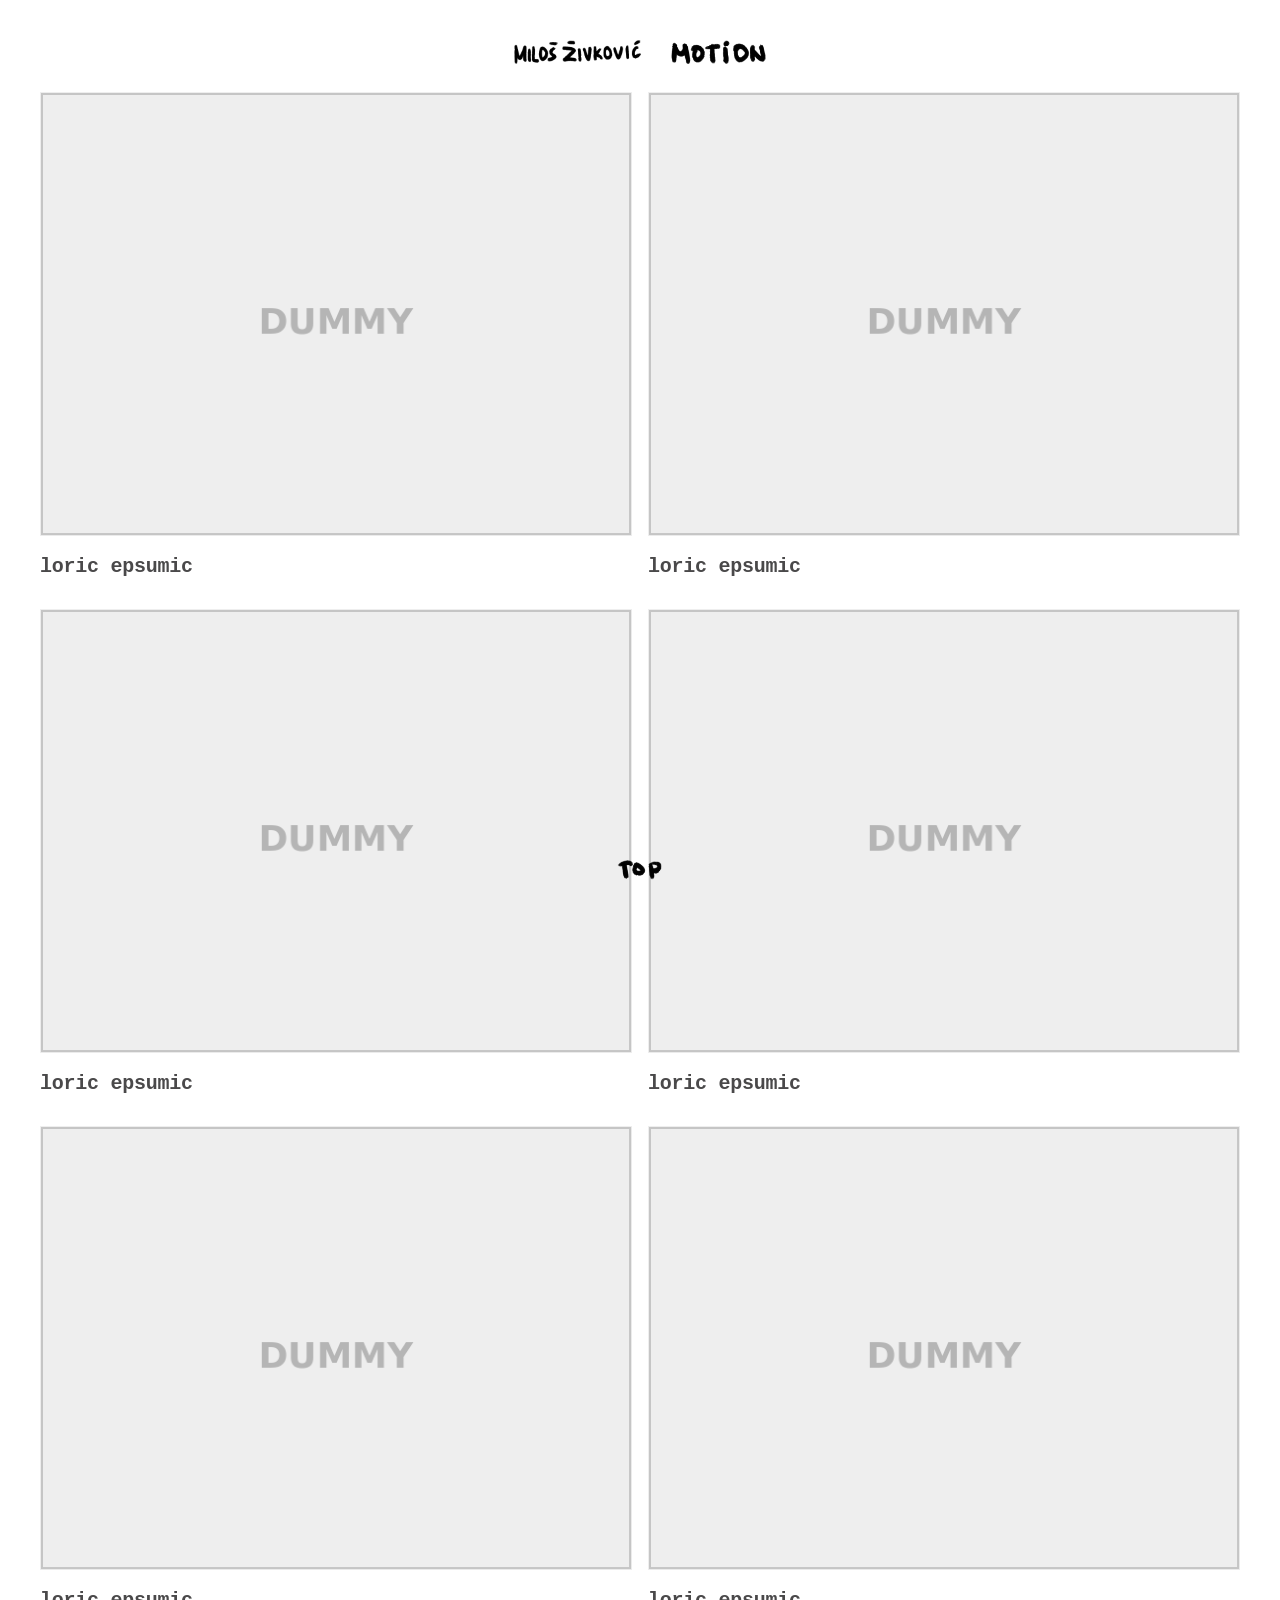
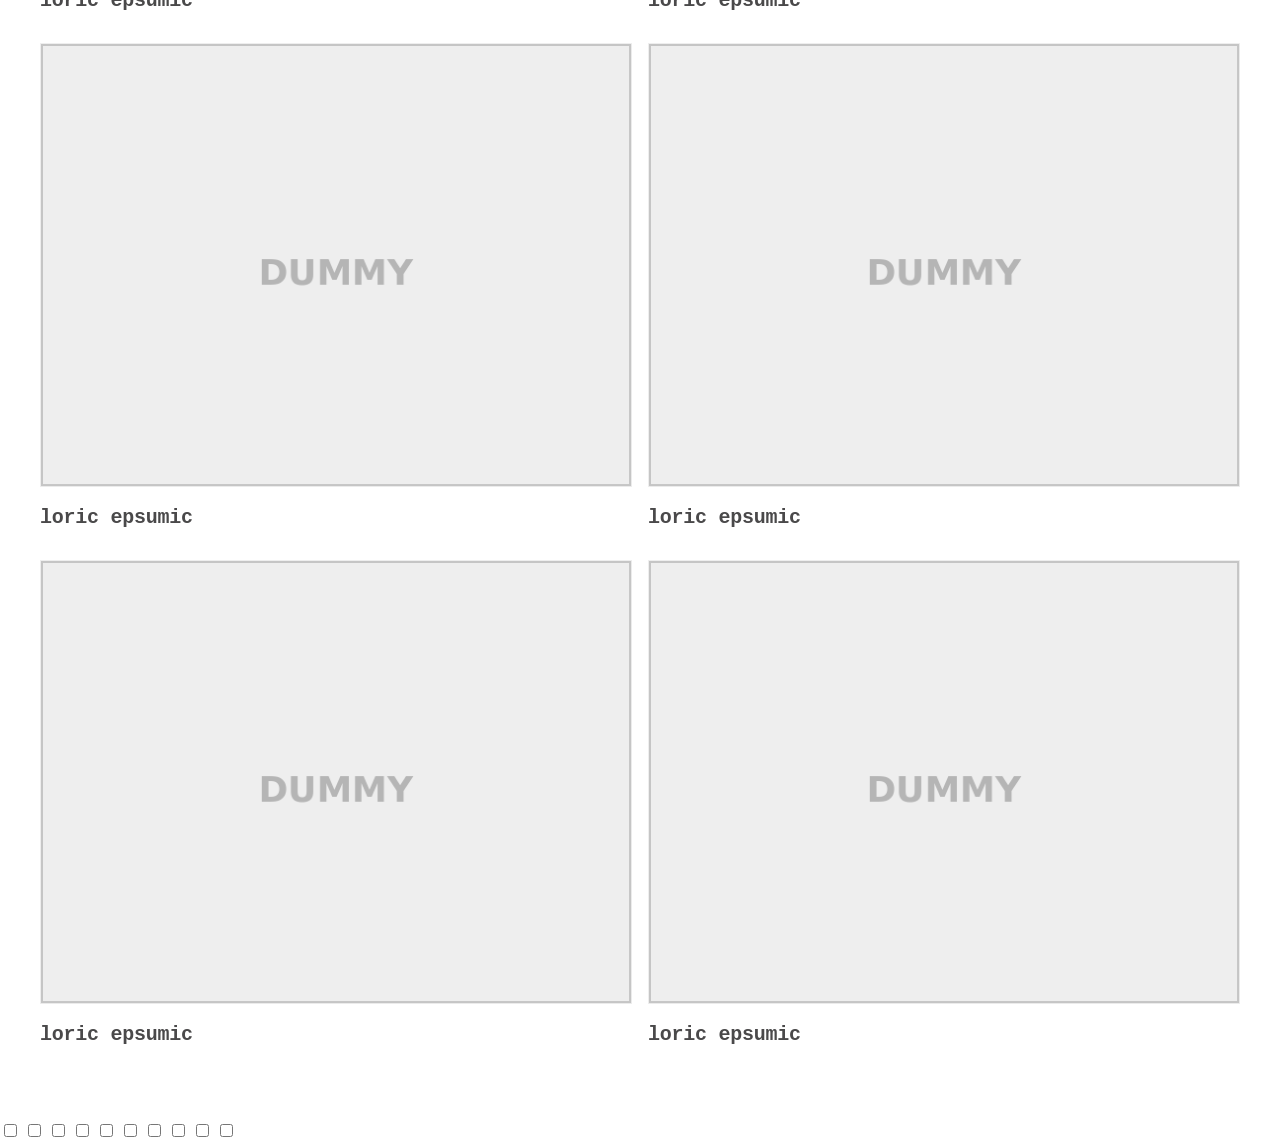
<file: motion.html>
<!doctype html>

<html lang="en">
<head>
  <meta charset="utf-8">
  <meta name="viewport" content="width=device-width, initial-scale=1">
  <title>MILOŠ ŽIVKOVIĆ - MOTION</title>
  <link rel="icon" type="image/png" href="favicon.png">
  <link rel="stylesheet" href="./styles.css">

  <style>
    .masonry {
      display: grid;
      grid-template-columns: repeat(2, minmax(0, 1fr));
      column-gap: 16px;
      width: 100%;
    }

    .masonry-column {
      display: flex;
      flex-direction: column;
      gap: 16px;
      min-width: 0;
    }

    /* IMAGE-BASED SUBPAGE HEADER */

    .subpage-header {
      display: flex;
      align-items: center;
      justify-content: center;
      gap: 30px;
      width: 100%;
      margin: 0 0 28px;
      white-space: nowrap;
    }

    .subpage-back {
      display: block;
      line-height: 0;
    }

    .subpage-back img {
      display: block;
      width: auto;
      height: 24px;
      max-width: none;
    }

    .subpage-title {
      display: block;
      line-height: 0;
    }

    .subpage-title img {
      display: block;
      width: auto;
      height: 24px;
      max-width: none;
    }

    .subpage-back:hover,
    .subpage-back:focus-visible {
      opacity: 0.65;
    }

    .subpage-back:focus-visible {
      outline: 2px solid var(--focus);
      outline-offset: 4px;
    }

    .image-lightbox {
      display: none;
      position: fixed;
      inset: 0;
      z-index: 9999;
      align-items: center;
      justify-content: center;
      background: rgba(0, 0, 0, 0.75);
    }

    .image-toggle:checked + .image-lightbox {
      display: flex;
    }

    .image-lightbox img {
      display: block;
      max-width: 90vw;
      max-height: 90vh;
      width: auto;
      height: auto;
      cursor: zoom-out;
    }

    .masonry-item > label {
      display: block;
      cursor: zoom-in;
    }

    .top-link {
      position: fixed;
      left: 50%;
      bottom: 20px;
      transform: translateX(-50%);
      display: block;
      line-height: 0;
    }

    .top-link img {
      display: block;
      width: auto;
      height: 20px;
      max-width: none;
    }

    @media (max-width: 899px) {
      .masonry {
        grid-template-columns: 1fr;
      }

      .subpage-header {
        gap: 16px;
        margin-bottom: 22px;
      }

      .subpage-back img,
      .subpage-title img {
        height: 39.2px;
      }
    }
  </style>

</head>

<body>

  <main class="subpage">

<header class="subpage-header">

  <a
    class="subpage-back"
    href="./"
    aria-label="MILOŠ ŽIVKOVIĆ"
  >
    <img
      src="./landing/milos.png"
      alt="MILOŠ ŽIVKOVIĆ"
    >
  </a>

  <span
    class="subpage-title"
    aria-label="MOTION DESIGN"
  >
    <img
      src="./landing/motion.png"
      alt="MOTION DESIGN"
    >
  </span>

</header>


<section
  class="masonry"
  aria-label="MOTION DESIGN projects"
>

  <div class="masonry-column">

    <article class="masonry-item">
      <label for="image-1">
        <img src="./dummy.png" alt="PROJECT TITLE">
      </label>

      <div class="masonry-caption">
        <h2 class="masonry-title"></h2>
        <p class="masonry-description">loric epsumic</p>
      </div>
    </article>

    <article class="masonry-item">
      <label for="image-2">
        <img src="./dummy.png" alt="ANOTHER PROJECT">
      </label>

      <div class="masonry-caption">
        <h2 class="masonry-title"></h2>
        <p class="masonry-description">loric epsumic</p>
      </div>
    </article>

    <article class="masonry-item">
      <label for="image-3">
        <img src="./dummy.png" alt="PROJECT NAME">
      </label>

      <div class="masonry-caption">
        <h2 class="masonry-title"></h2>
        <p class="masonry-description">loric epsumic</p>
      </div>
    </article>

    <article class="masonry-item">
      <label for="image-4">
        <img src="./dummy.png" alt="IDENTITY DESIGN">
      </label>

      <div class="masonry-caption">
        <h2 class="masonry-title"></h2>
        <p class="masonry-description">loric epsumic</p>
      </div>
    </article>

    <article class="masonry-item">
      <label for="image-5">
        <img src="./dummy.png" alt="EDITORIAL PROJECT">
      </label>

      <div class="masonry-caption">
        <h2 class="masonry-title"></h2>
        <p class="masonry-description">loric epsumic</p>
      </div>
    </article>

  </div>


  <div class="masonry-column">

    <article class="masonry-item">
      <label for="image-6">
        <img src="./dummy.png" alt="POSTER SERIES">
      </label>

      <div class="masonry-caption">
        <h2 class="masonry-title"></h2>
        <p class="masonry-description">loric epsumic</p>
      </div>
    </article>

    <article class="masonry-item">
      <label for="image-7">
        <img src="./dummy.png" alt="ART DIRECTION">
      </label>

      <div class="masonry-caption">
        <h2 class="masonry-title"></h2>
        <p class="masonry-description">loric epsumic</p>
      </div>
    </article>

    <article class="masonry-item">
      <label for="image-8">
        <img src="./dummy.png" alt="EXHIBITION">
      </label>

      <div class="masonry-caption">
        <h2 class="masonry-title"></h2>
        <p class="masonry-description">loric epsumic</p>
      </div>
    </article>

    <article class="masonry-item">
      <label for="image-9">
        <img src="./dummy.png" alt="VISUAL SYSTEM">
      </label>

      <div class="masonry-caption">
        <h2 class="masonry-title"></h2>
        <p class="masonry-description">loric epsumic</p>
      </div>
    </article>

    <article class="masonry-item">
      <label for="image-10">
        <img src="./dummy.png" alt="VISUAL SYSTEM">
      </label>

      <div class="masonry-caption">
        <h2 class="masonry-title"></h2>
        <p class="masonry-description">loric epsumic</p>
      </div>
    </article>

  </div>

</section>


<a
  class="top-link"
  href="#"
  aria-label="TOP"
>
  <img
    src="./landing/top.png"
    alt="TOP"
  >
</a>

  </main>

  <!-- IMAGE LIGHTBOXES -->

  <input type="checkbox" class="image-toggle" id="image-1">
  <label class="image-lightbox" for="image-1">
    <img src="./dummy.png" alt="PROJECT TITLE">
  </label>

  <input type="checkbox" class="image-toggle" id="image-2">
  <label class="image-lightbox" for="image-2">
    <img src="./dummy.png" alt="ANOTHER PROJECT">
  </label>

  <input type="checkbox" class="image-toggle" id="image-3">
  <label class="image-lightbox" for="image-3">
    <img src="./dummy.png" alt="PROJECT NAME">
  </label>

  <input type="checkbox" class="image-toggle" id="image-4">
  <label class="image-lightbox" for="image-4">
    <img src="./dummy.png" alt="IDENTITY DESIGN">
  </label>

  <input type="checkbox" class="image-toggle" id="image-5">
  <label class="image-lightbox" for="image-5">
    <img src="./dummy.png" alt="EDITORIAL PROJECT">
  </label>

  <input type="checkbox" class="image-toggle" id="image-6">
  <label class="image-lightbox" for="image-6">
    <img src="./dummy.png" alt="POSTER SERIES">
  </label>

  <input type="checkbox" class="image-toggle" id="image-7">
  <label class="image-lightbox" for="image-7">
    <img src="./dummy.png" alt="ART DIRECTION">
  </label>

  <input type="checkbox" class="image-toggle" id="image-8">
  <label class="image-lightbox" for="image-8">
    <img src="./dummy.png" alt="EXHIBITION">
  </label>

  <input type="checkbox" class="image-toggle" id="image-9">
  <label class="image-lightbox" for="image-9">
    <img src="./dummy.png" alt="VISUAL SYSTEM">
  </label>

  <input type="checkbox" class="image-toggle" id="image-10">
  <label class="image-lightbox" for="image-10">
    <img src="./dummy.png" alt="VISUAL SYSTEM">
  </label>

</body>
</html>
</file>
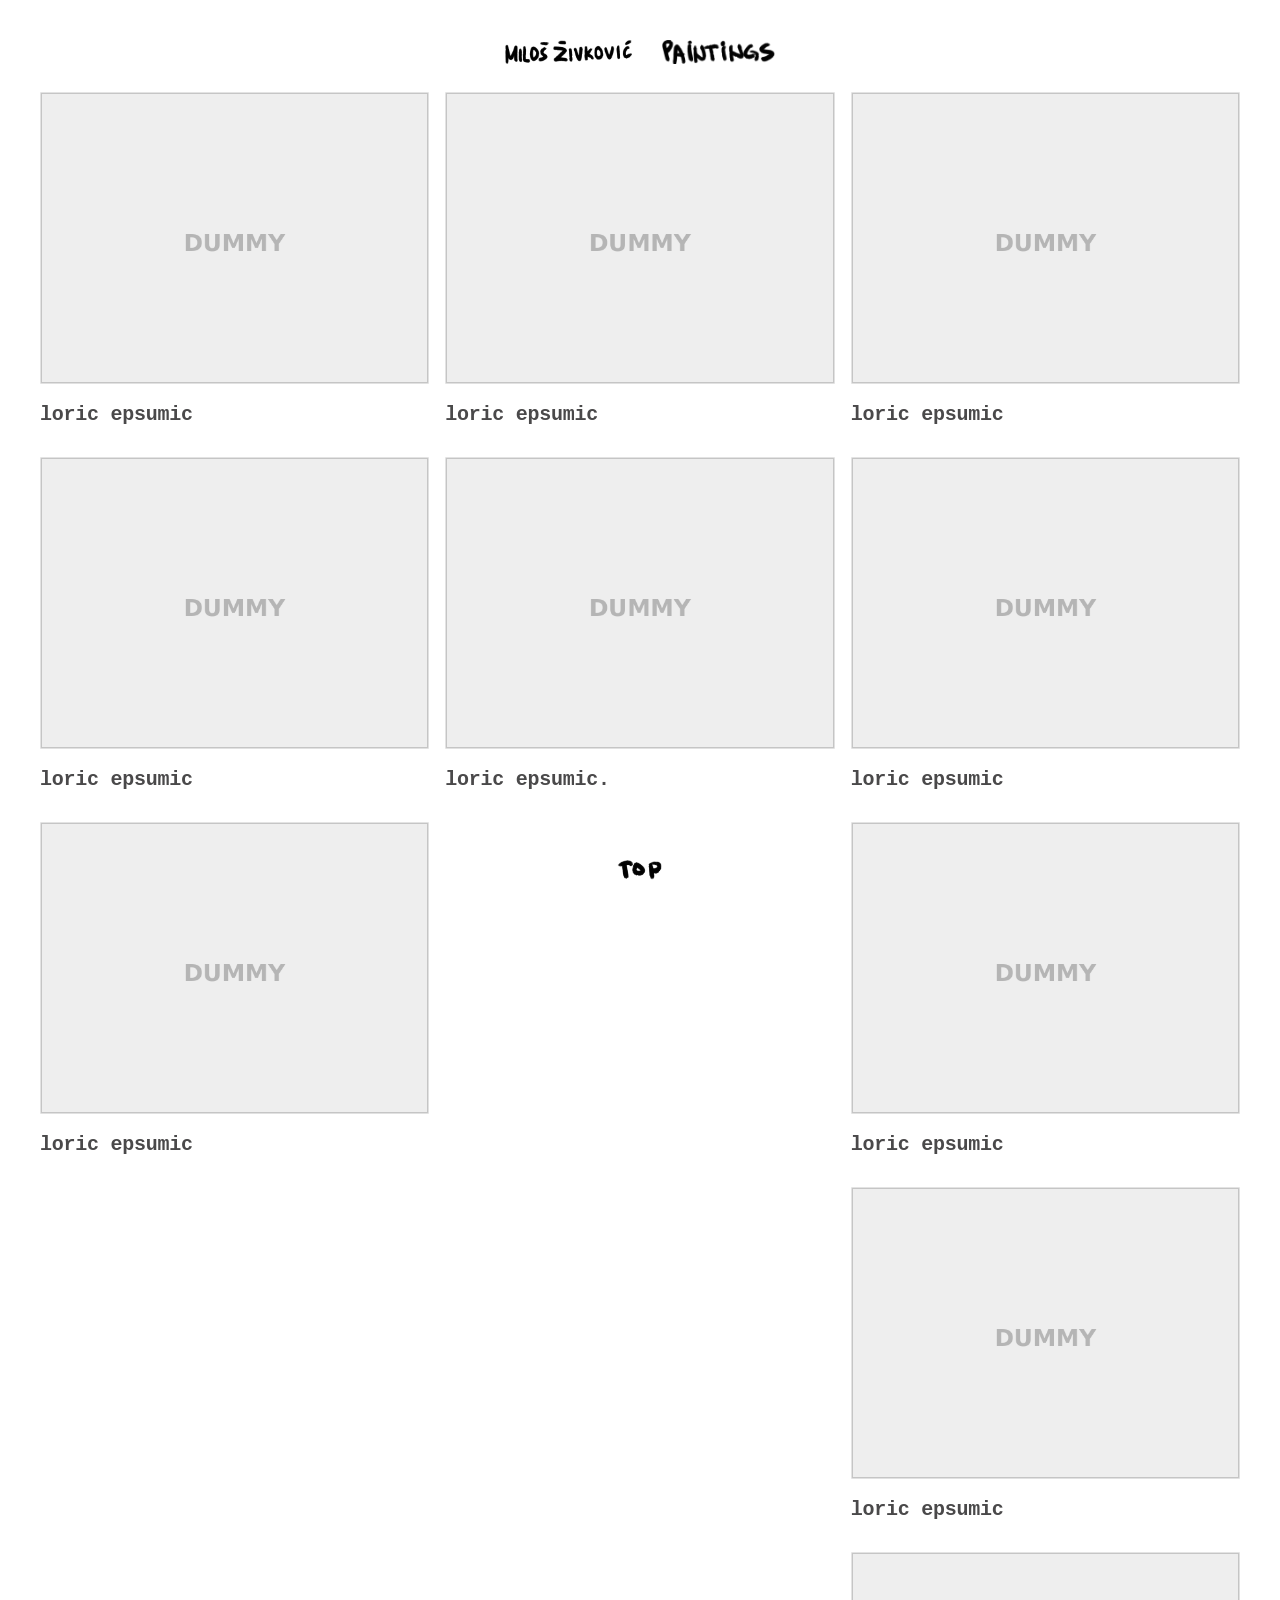
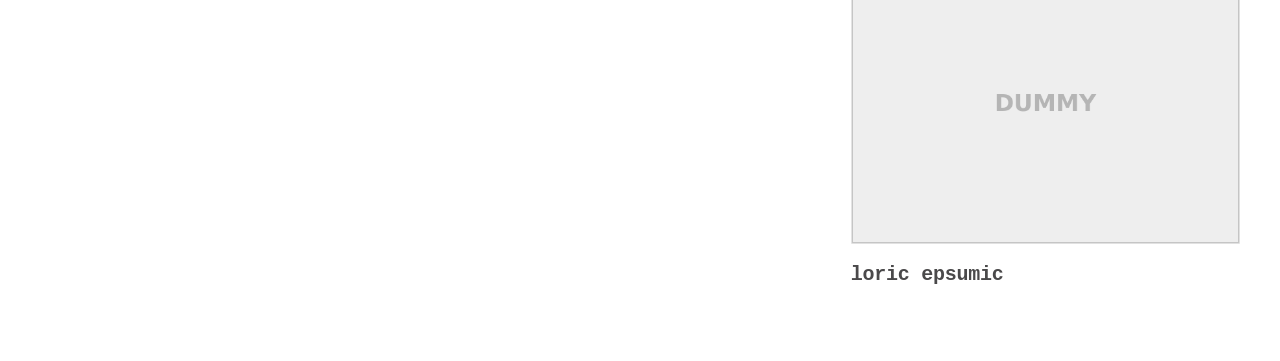
<file: paintings.html>
<!doctype html>

<html lang="en">
<head>
  <meta charset="utf-8">
  <meta name="viewport" content="width=device-width, initial-scale=1">
  <title>MILOŠ ŽIVKOVIĆ - PAINTINGS</title>
  <link rel="icon" type="image/png" href="favicon.png">
  <link rel="stylesheet" href="./styles.css">

  <style>
    .masonry {
      display: grid;
      grid-template-columns: repeat(3, minmax(0, 1fr));
      column-gap: 16px;
      width: 100%;
    }

    .masonry-column {
      display: flex;
      flex-direction: column;
      gap: 16px;
      min-width: 0;
    }

    /* IMAGE-BASED SUBPAGE HEADER */

    .subpage-header {
      display: flex;
      align-items: center;
      justify-content: center;
      gap: 30px;
      width: 100%;
      margin: 0 0 28px;
      white-space: nowrap;
    }

    .subpage-back {
      display: block;
      line-height: 0;
    }

    .subpage-back img {
      display: block;
      width: auto;
      height: 24px;
      max-width: none;
    }

    .subpage-title {
      display: block;
      line-height: 0;
    }

    .subpage-title img {
      display: block;
      width: auto;
      height: 24px;
      max-width: none;
    }

    .subpage-back:hover,
    .subpage-back:focus-visible {
      opacity: 0.65;
    }

    .subpage-back:focus-visible {
      outline: 2px solid var(--focus);
      outline-offset: 4px;
    }

    /* IMAGE LIGHTBOX */

    .image-toggle {
      display: none;
    }

    .image-lightbox {
      display: none;
      position: fixed;
      inset: 0;
      z-index: 9999;
      align-items: center;
      justify-content: center;
      background: rgba(0, 0, 0, 0.75);
    }

    .image-toggle:checked + .image-lightbox {
      display: flex;
    }

    .image-lightbox img {
      display: block;
      max-width: 90vw;
      max-height: 90vh;
      width: auto;
      height: auto;
      cursor: zoom-out;
    }

    .masonry-item > label {
      display: block;
      cursor: zoom-in;
    }

    .top-link {
      position: fixed;
      left: 50%;
      bottom: 20px;
      transform: translateX(-50%);
      display: block;
      line-height: 0;
    }

    .top-link img {
      display: block;
      width: auto;
      height: 20px;
      max-width: none;
    }

    @media (max-width: 899px) {
      .masonry {
        grid-template-columns: 1fr;
      }

      .subpage-header {
        gap: 16px;
        margin-bottom: 22px;
      }

      .subpage-back img,
      .subpage-title img {
        height: 39.2px;
      }
    }
  </style>

</head>

<body>

  <main class="subpage">

<header class="subpage-header">
  <a
    class="subpage-back"
    href="./"
    aria-label="MILOŠ ŽIVKOVIĆ"
  >
    <img
      src="./landing/milos.png"
      alt="MILOŠ ŽIVKOVIĆ"
    >
  </a>

  <span
    class="subpage-title"
    aria-label="PAINTINGS"
  >
    <img
      src="./landing/paintings.png"
      alt="PAINTINGS"
    >
  </span>

</header>


<section
  class="masonry"
  aria-label="PAINTINGS projects"
>

  <div class="masonry-column">

    <article class="masonry-item">

      <label for="image-1">
        <img src="./dummy.png" alt="PROJECT TITLE">
      </label>

      <div class="masonry-caption">
        <h2 class="masonry-title"></h2>
        <p class="masonry-description">loric epsumic</p>
      </div>

    </article>


    <article class="masonry-item">

      <label for="image-2">
        <img src="./dummy.png" alt="ANOTHER PROJECT">
      </label>

      <div class="masonry-caption">
        <h2 class="masonry-title"></h2>
        <p class="masonry-description">loric epsumic</p>
      </div>

    </article>


    <article class="masonry-item">

      <label for="image-3">
        <img src="./dummy.png" alt="PROJECT NAME">
      </label>

      <div class="masonry-caption">
        <h2 class="masonry-title"></h2>
        <p class="masonry-description">loric epsumic</p>
      </div>

    </article>

  </div>


  <div class="masonry-column">

    <article class="masonry-item">

      <label for="image-4">
        <img src="./dummy.png" alt="IDENTITY DESIGN">
      </label>

      <div class="masonry-caption">
        <h2 class="masonry-title"></h2>
        <p class="masonry-description">loric epsumic</p>
      </div>

    </article>


    <article class="masonry-item">

      <label for="image-5">
        <img src="./dummy.png" alt="EDITORIAL PROJECT">
      </label>

      <div class="masonry-caption">
        <h2 class="masonry-title"></h2>
        <p class="masonry-description">loric epsumic.</p>
      </div>

    </article>

  </div>


  <div class="masonry-column">

    <article class="masonry-item">

      <label for="image-6">
        <img src="./dummy.png" alt="POSTER SERIES">
      </label>

      <div class="masonry-caption">
        <h2 class="masonry-title"></h2>
        <p class="masonry-description">loric epsumic</p>
      </div>

    </article>


    <article class="masonry-item">

      <label for="image-7">
        <img src="./dummy.png" alt="ART DIRECTION">
      </label>

      <div class="masonry-caption">
        <h2 class="masonry-title"></h2>
        <p class="masonry-description">loric epsumic</p>
      </div>

    </article>


    <article class="masonry-item">

      <label for="image-8">
        <img src="./dummy.png" alt="EXHIBITION">
      </label>

      <div class="masonry-caption">
        <h2 class="masonry-title"></h2>
        <p class="masonry-description">loric epsumic</p>
      </div>

    </article>


    <article class="masonry-item">

      <label for="image-9">
        <img src="./dummy.png" alt="VISUAL SYSTEM">
      </label>

      <div class="masonry-caption">
        <h2 class="masonry-title"></h2>
        <p class="masonry-description">loric epsumic</p>
      </div>

    </article>


    <article class="masonry-item">

      <label for="image-10">
        <img src="./dummy.png" alt="VISUAL SYSTEM">
      </label>

      <div class="masonry-caption">
        <h2 class="masonry-title"></h2>
        <p class="masonry-description">loric epsumic</p>
      </div>

    </article>

  </div>

</section>


<a
  class="top-link"
  href="#"
  aria-label="TOP"
>
  <img
    src="./landing/top.png"
    alt="TOP"
  >
</a>

  </main>

  <!-- IMAGE LIGHTBOXES -->

  <input type="checkbox" class="image-toggle" id="image-1">
  <label class="image-lightbox" for="image-1">
    <img src="./dummy.png" alt="PROJECT TITLE">
  </label>

  <input type="checkbox" class="image-toggle" id="image-2">
  <label class="image-lightbox" for="image-2">
    <img src="./dummy.png" alt="ANOTHER PROJECT">
  </label>

  <input type="checkbox" class="image-toggle" id="image-3">
  <label class="image-lightbox" for="image-3">
    <img src="./dummy.png" alt="PROJECT NAME">
  </label>

  <input type="checkbox" class="image-toggle" id="image-4">
  <label class="image-lightbox" for="image-4">
    <img src="./dummy.png" alt="IDENTITY DESIGN">
  </label>

  <input type="checkbox" class="image-toggle" id="image-5">
  <label class="image-lightbox" for="image-5">
    <img src="./dummy.png" alt="EDITORIAL PROJECT">
  </label>

  <input type="checkbox" class="image-toggle" id="image-6">
  <label class="image-lightbox" for="image-6">
    <img src="./dummy.png" alt="POSTER SERIES">
  </label>

  <input type="checkbox" class="image-toggle" id="image-7">
  <label class="image-lightbox" for="image-7">
    <img src="./dummy.png" alt="ART DIRECTION">
  </label>

  <input type="checkbox" class="image-toggle" id="image-8">
  <label class="image-lightbox" for="image-8">
    <img src="./dummy.png" alt="EXHIBITION">
  </label>

  <input type="checkbox" class="image-toggle" id="image-9">
  <label class="image-lightbox" for="image-9">
    <img src="./dummy.png" alt="VISUAL SYSTEM">
  </label>

  <input type="checkbox" class="image-toggle" id="image-10">
  <label class="image-lightbox" for="image-10">
    <img src="./dummy.png" alt="VISUAL SYSTEM">
  </label>

</body>
</html>
</file>
<file: styles.css>
:root {
--bg: #ffffff;
--background-text: #c5c5c5;
--text: #4a494a;
--hover: #a0a0a0;
--focus: #b7b7b7;
--red: #e23030;

--hero-width: 672px;
--hero-height: 840px;
--page-height: 880px;

--font-background: 86.4px;
--font-me: 74.4px;
--font-menu: 26.4px;

--link-gap: 5.6px;
--content-gap: 16px;
--content-padding: 40px;

--masonry-columns: 4;
}

* {
  box-sizing: border-box;
  }

html,
body {
width: 100%;
min-height: 100%;
margin: 0;
}

html {
overflow-x: hidden;
}

body {
background: var(--bg);
color: var(--text);
font-weight: 900;
overflow-x: hidden;
overflow-y: auto;
}

/* =========================
HOMEPAGE
========================= */

.page {
position: relative;
width: 100%;
min-width: 0;
min-height: 100vh;
overflow: hidden;
}

.hero {
position: absolute;
top: 50%;
left: 50%;
width: var(--hero-width);
height: var(--hero-height);
transform: translate(-50%, -50%) scale(1.4);
transform-origin: center center;
}

/* =========================
IMAGE
========================= */

.name {
position: absolute;
top: 190px;
left: 50%;
z-index: 100;
display: block;
width: auto;
transform: translateX(-50%);
line-height: 1;
white-space: nowrap;
pointer-events: auto;
transition: opacity 0.15s ease;
}

.name:hover,
.name:focus-visible {
opacity: 0.65;
}

.name:focus-visible {
outline: 2.4px solid var(--focus);
outline-offset: 3.2px;
}

.name img {
display: block;
width: 240px;
height: 40px;
max-width: none;
pointer-events: auto;
}

/* =========================
BACKGROUND WORD IMAGES
========================= */

.background-word {
position: absolute;
left: calc(70% - 35px);
z-index: 1;
display: block;
width: auto;
height: var(--font-background);
transform: translateX(-50%);
user-select: none;
pointer-events: none;
line-height: 0.86;
white-space: nowrap;
}

.background-word img {
display: block;
width: auto;
height: 100%;
max-width: none;
}

.background-me {
top: 180.4px;
height: var(--font-me);
}

.background-design {
top: 267px;
}

.background-artwork {
top: 371px;
}

.background-work {
top: 470px;
}

/* =========================
NAVIGATION
========================= */

.menu {
position: absolute;
inset: 0;
z-index: 10;
}

.menu-group {
position: absolute;
left: calc(50% - 120px);
display: flex;
flex-direction: column;
align-items: left;
transform: none;
}

.menu-group a {
display: block;
width: auto;
height: var(--font-menu);
text-decoration: none;
white-space: nowrap;
line-height: 1;
transition: opacity 0.15s ease;
}

.menu-group a img {
display: block;
width: auto;
height: var(--font-menu);
max-width: none;
}

.menu-group a + a {
margin-top: var(--link-gap);
}

.menu-group a:hover,
.menu-group a:focus-visible {
opacity: 0.65;
}

.menu-group a:focus-visible {
outline: 2.4px solid var(--focus);
outline-offset: 3.2px;
}

.menu-design {
top: 267px;
}

.menu-artwork {
top: 385px;
}

.menu-work {
top: 485px;
}

/* =========================
SUBPAGES
========================= */

.subpage {
position: relative;
width: 100%;
min-height: 100vh;
padding: 40px var(--content-padding) 60px;
}

.subpage-header {
display: flex;
align-items: baseline;
justify-content: center;
gap: 20px;
width: 100%;
margin: 0 0 28px;
white-space: nowrap;
}

.subpage-back {
display: inline-block;
color: var(--red);
text-decoration: none;
font-size: 24px;
line-height: 1;
letter-spacing: -0.96px;
transition: color 0.15s ease;
}

.subpage-title {
display: inline-block;
color: var(--text);
font-size: 24px;
line-height: 1;
letter-spacing: -0.96px;
}

.subpage-back:hover,
.subpage-back:focus-visible {
color: var(--hover);
}

.subpage-back:focus-visible {
outline: 2px solid var(--focus);
outline-offset: 4px;
}

/* =========================
MASONRY
========================= */

.masonry {
display: grid;
grid-template-columns: repeat(var(--masonry-columns), minmax(0, 1fr));
column-gap: var(--content-gap);
width: 100%;
margin: 0;
}

.masonry-column {
display: flex;
flex-direction: column;
gap: var(--content-gap);
min-width: 0;
}

.masonry-item {
display: block;
width: 100%;
margin: 0;
background: transparent;
}

.masonry-item img {
display: block;
width: 100%;
height: auto;
border: 0;
}

.masonry-caption {
padding: 12px 0 14px;
}

.masonry-title {
margin: 0 0 6px;
color: var(--text);
font-family: "Courier New", Courier, monospace;
font-weight: 400;
font-size: 21.6px;
line-height: 1.05;
letter-spacing: -0.7px;
}

.masonry-description {
margin: 0;
color: var(--text);
font-family: "Courier New", Courier, monospace;
font-weight: 800;
font-size: 20px;
line-height: 1.25;
letter-spacing: -0.25px;
}

/* =========================
TEXT CONTENT
========================= */

.text-content {
width: min(760px, 100%);
margin: 100px auto 0;
color: var(--text);
}

.text-content p {
margin: 0 0 20px;
font-size: 18px;
line-height: 1.3;
letter-spacing: -0.5px;
}

/* =========================
TABLET
========================= */

@media (max-width: 1100px) {
:root {
--masonry-columns: 2;
}
}

/* =========================
MOBILE
========================= */

@media (max-width: 899px) {

.page {
position: relative;
width: 100vw;
height: 100vh;
min-width: 0;
min-height: 100vh;
overflow: hidden;
}

/*
The homepage remains one fixed 672 × 840 composition.
Only the composition itself is scaled and centered.
No individual homepage element gets a different mobile
position or scale.
*/
.hero {
position: absolute;
top: 50%;
left: 50%;
width: var(--hero-width);
height: var(--hero-height);
padding: 0;
transform:
translate(-50%, -50%)
scale(min(1.4, calc(100vw / 672px), calc(100vh / 840px)));
transform-origin: center center;
}

/*
Subpages remain independently responsive.
*/
.subpage {
position: relative;
width: 100%;
min-width: 0;
min-height: 100vh;
padding: 32px 16px 40px;
}

.subpage-header {
gap: 16px;
margin-bottom: 22px;
}

.subpage-back,
.subpage-title {
font-size: 19.2px;
letter-spacing: -0.768px;
}

:root {
--masonry-columns: 1;
}

.masonry-column {
gap: 16px;
}

.masonry-title {
font-size: 19.2px;
}

.masonry-description {
font-size: 13.2px;
}

.text-content {
margin-top: 70px;
}

.text-content p {
font-size: 16px;
}
}
</file>
